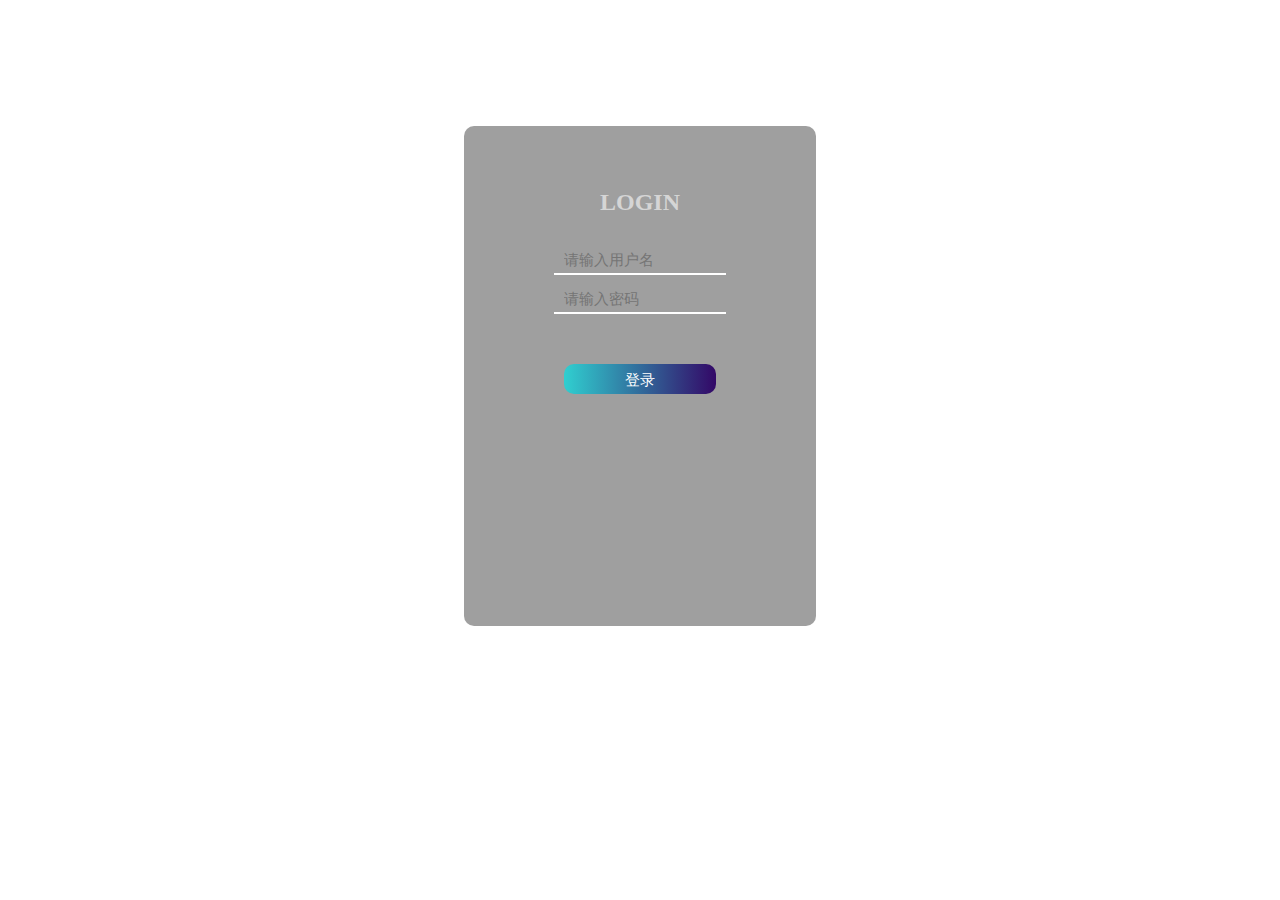
<file: login.html>
<!DOCTYPE html>
<html lang="en">

<head>
  <meta charset="UTF-8">
  <meta name="viewport" content="width=device-width, initial-scale=1.0">
  <title>Document</title>
  <style>
    body {
      background: url('https://cdn.pixabay.com/photo/2018/08/14/13/23/ocean-3605547_1280.jpg') no-repeat;
      background-size: 100% 130%;
    }

    #login_box {
      width: 20%;
      height: 400px;
      background-color: #00000060;
      margin: auto;
      margin-top: 10%;
      text-align: center;
      border-radius: 10px;
      padding: 50px 50px;
    }

    h2 {
      color: #ffffff90;
      margin-top: 5%;
    }

    #input-box {
      margin-top: 5%;
    }

    span {
      color: #fff;
    }

    input {
      border: 0;
      width: 60%;
      font-size: 15px;
      color: #fff;
      background: transparent;
      border-bottom: 2px solid #fff;
      padding: 5px 10px;
      outline: none;
      margin-top: 10px;
    }

    button {
      margin-top: 50px;
      width: 60%;
      height: 30px;
      border-radius: 10px;
      border: 0;
      color: #fff;
      text-align: center;
      line-height: 30px;
      font-size: 15px;
      background-image: linear-gradient(to right, #30cfd0, #330867);
    }

    #sign_up {
      margin-top: 45%;
      margin-left: 60%;
    }

    a {
      color: #b94648;
    }
  </style>
</head>

<body>
  <div id="login_box">
    <h2>LOGIN</h2>
    <div id="input_box">
      <input type="text" placeholder="请输入用户名">
    </div>
    <div class="input_box">
      <input type="password" placeholder="请输入密码">
    </div>
    <a href="tiaozhuan.html"><button>登录</button></a><br>
  </div>
</body>
</html>
</file>
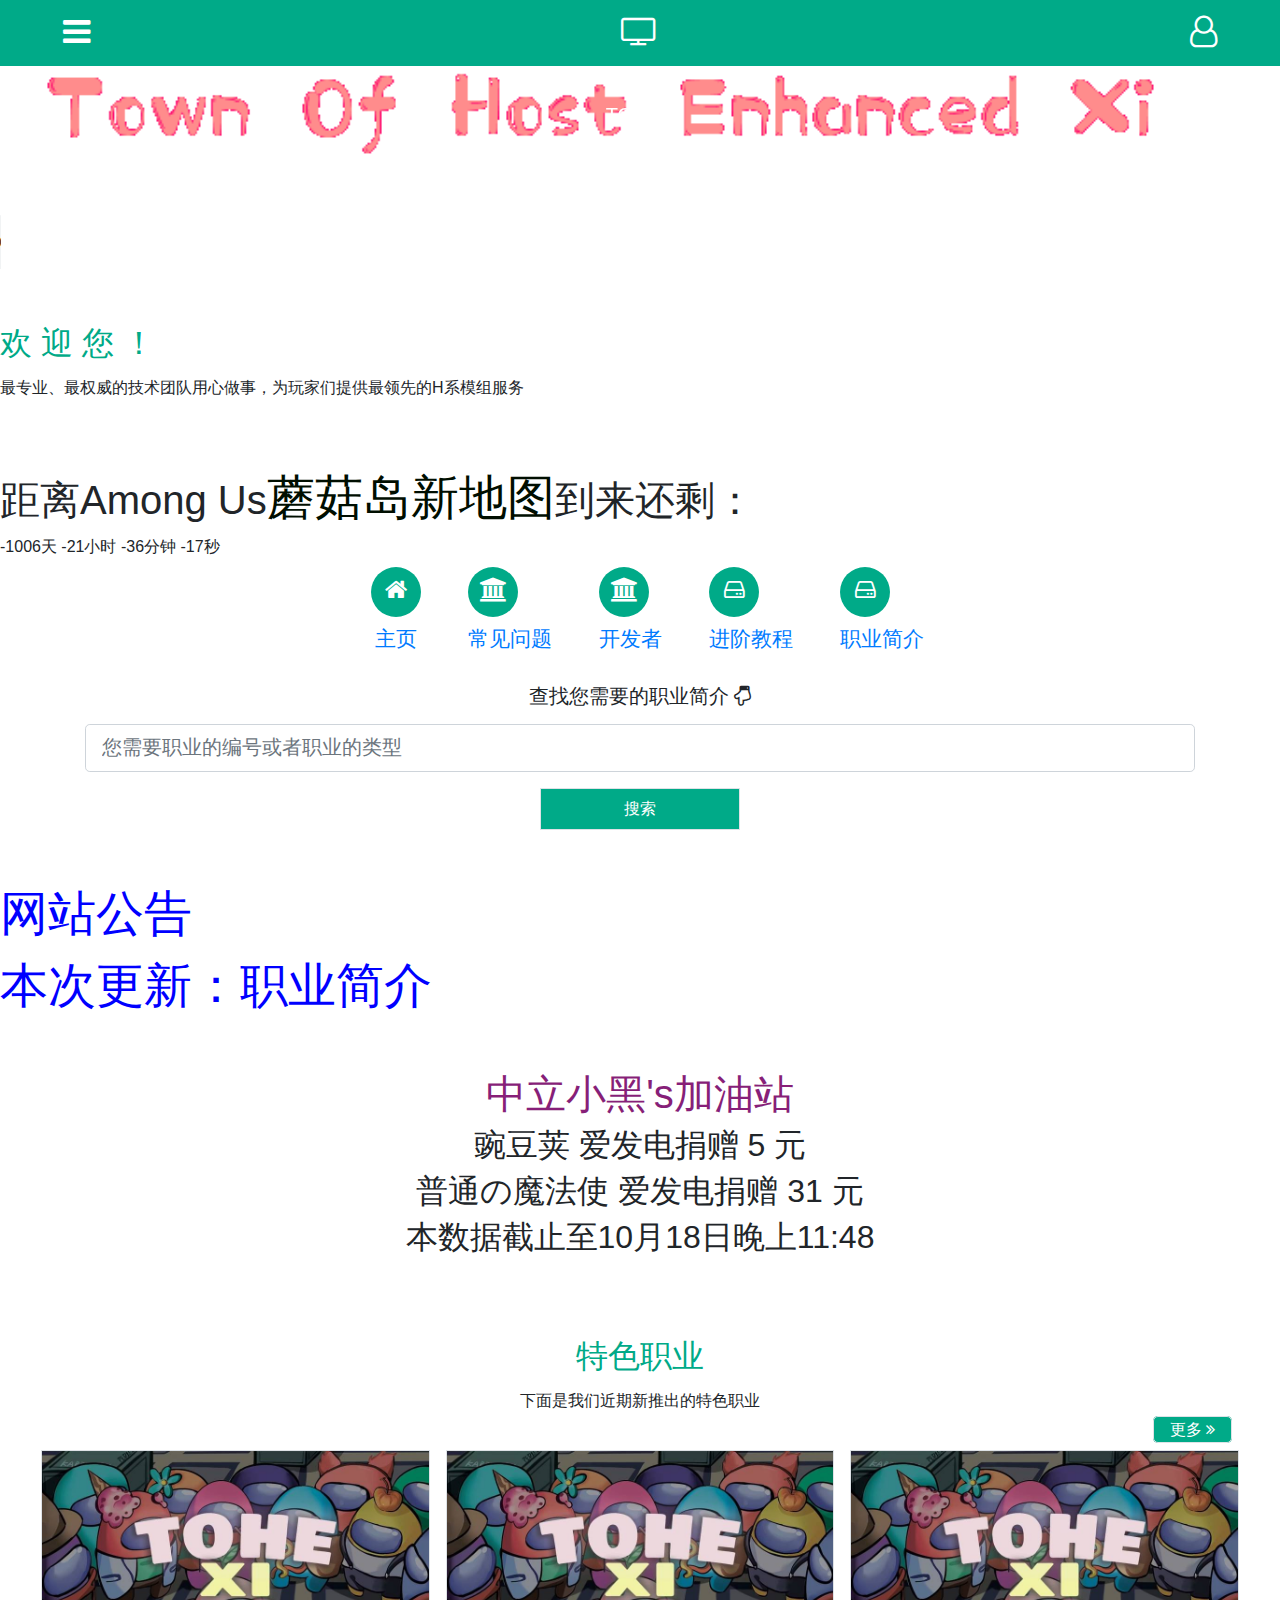
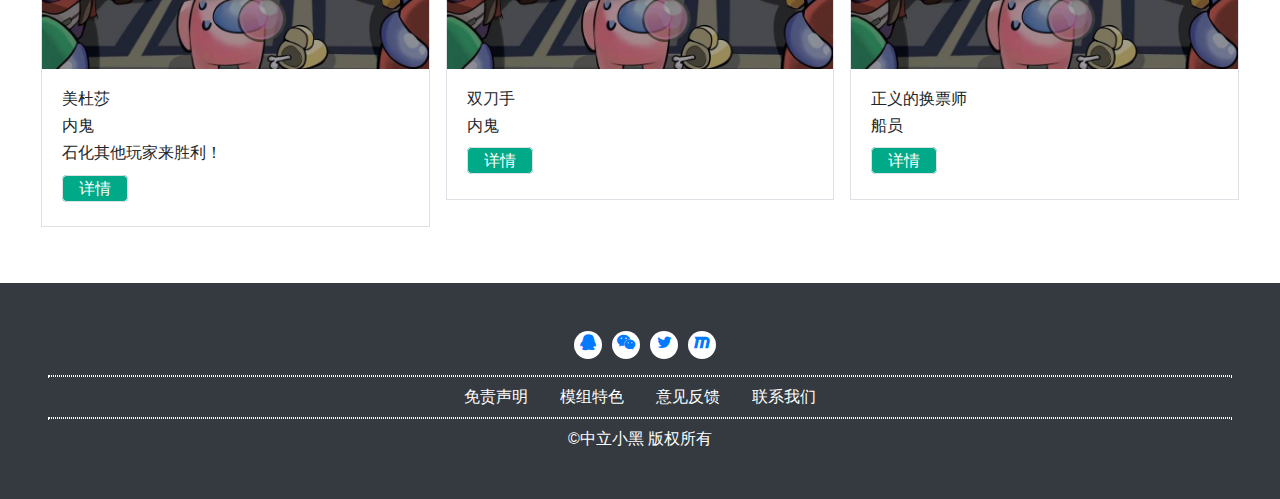
<file: main.html>
<!DOCTYPE html>
<html>
<head>
    <meta charset="UTF-8">
    <meta name="viewport" content="width=device-width,initial-scale=1, shrink-to-fit=no">
    <meta name="msvalidate.01" content="1F0FB873FB39A087EE99CB071FA7BF61" />
    <title>你好，TOHEX！</title>
    <link rel="stylesheet" href="bootstrap-4.2.1-dist/css/bootstrap.css">
    <script src="js/jquery-3.3.1.slim.js"></script>
    <script src="bootstrap-4.2.1-dist/js/bootstrap.bundle.js"></script>
    <script src="bootstrap-4.2.1-dist/js/bootstrap.min.js"></script>
    <!--css文件-->
    <link rel="stylesheet" href="css/style.css">
    <script src="js/index.js"></script>
    <!--字体图标文件-->
    <link rel="stylesheet" href="font-awesome-4.7.0/css/font-awesome.css">
    <link rel="icon" href="/images/only1.ico">
<body>
<!--侧边栏-->
<div class="sidebar min-vh-100 text-white">
    <div class="sidebar-header">
        <div class="text-right">
            <a class="del" href="javascript:void(0);"><i class="fa fa-times text-white"></i></a>
        </div>
    </div>
    <h3 class="mb-0 pb-3  pl-4"><img src="images/logo.jpg" alt="" class="img-fluid mr-2" width="35">TOHEX</h3>
    <ul class="list-group">
        <!--折叠面板-->
        <li class="list-group-item" data-toggle="collapse" href="#collapse">
                 <i class="fa fa-gratipay ml-2">我们的目标</i>
            <div class="collapse border-bottom border-top border-white" id="collapse">
                <ul class="list-group ">
                    <li class="list-group-item"><i class="fa fa-rebel mr-2"></i>新职业</li>
                    <li class="list-group-item"><i class="fa fa-rebel mr-2"></i>修bug</li>
                    <li class="list-group-item"><i class="fa fa-rebel mr-2"></i>做汉化</li>
                </ul>
            </div>
        </li>
        <li class="list-group-item">公益捐赠</li>
        <li class="list-group-item">捐赠联系QQ：1307435784</li>
    </ul>
</div>
<!--登录表-->

	
<div class="vh-100 vw-100 reg">
    <div class="container mt-5">
        <div class="text-right">
            <a class="del1" href="javascript:void(0);"><i class="fa fa-times fa-2x"></i></a>
        </div>
        <h2 class="text-center mb-5">你好，TOHEX</h2>
	    <h3 class="text-center" mb-5">请您直接点击登录按钮进行更新<h3></h3>
        <form>
            <div class="input__block form-group">
                <input type="text" id="name" name="name"required class="input text-center form-control"/>
                <label for="name" class="label">姓名</label>
            </div>
            <div class="input__block form-group">
                <input type="email" id="email" name="email" required class="input text-center form-control"/>
                <label for="email" class="label">邮箱</label>
            </div>
            <div class="form-check">
                <input type="checkbox" class="form-check-input" id="exampleCheck1">
                <label class="form-check-label" for="exampleCheck1">记住我？</label>
            </div>
        </form>
        <button type="button" class="btn btn-primary btn-block my-2"><a href="login.html">注册/登录</a></button>
        <h6 class="text-center"><a href="">管理员入口</a><span class="mx-4">|</span><a href="">我不想注册/登录</a></h6>
    </div>
</div><div class="main">
    <!--头部-->
    <div class="head fixed-top">
        <div class="mx-5 row py-3 ">
            <div class="col-4">
                <a class="show" href="javascript:void(0);"><i class="fa fa-bars fa-2x"></i></a>
            </div>
            <div class="col-4 text-center d-none d-sm-block">
                <a href="javascript:void(0);"><i class="fa fa-television fa-2x"></i></a>
            </div>
            <div class="col-4 text-center d-block d-sm-none">
                <a href="javascript:void(0);"><i class="fa fa-mobile fa-2x"></i></a>
            </div>
            <div class="col-4 text-right">
                <a href="javascript:void(0);" class="show1"><i class="fa fa-user-o fa-2x"></i></a>
            </div>
        </div>
    </div>
    <!--轮播-->
    <div id="carouselControls" class="carousel slide" data-ride="carousel">
        <div class="carousel-inner max-h">
            <div class="carousel-item active">
                <img src="logo1.png" class="d-block w-100" alt="...">
                <div class="carousel-caption d-none d-sm-block">
                    <h5>TOHEX</h5>
                    <p>你的第一个H系模组</p>
                </div>
            </div>
            <div class="carousel-item">
                <img src="images/angel-among-us.jpg" class="d-block w-100" alt="...">
                <div class="carousel-caption d-none d-sm-block">
                    <h5>本网站作者</h5>
                    <p>中立小黑</p>
                </div>
            </div>
            <div class="carousel-item">
                <img src="images/003.jpeg" class="d-block w-100" alt="...">
                <div class="carousel-caption d-none d-sm-block">
                    <h5>祝您游玩愉快！</h5>
                    <p>by 中立小黑</p>
                </div>
            </div>
        </div>
        <a class="carousel-control-prev" href="#carouselControls" data-slide="prev">
            <span class="carousel-control-prev-icon"></span>
            <span class="sr-only">Previous</span>
        </a>
        <a class="carousel-control-next" href="#carouselControls" data-slide="next">
            <span class="carousel-control-next-icon"></span>
            <span class="sr-only">Next</span>
        </a>
    </div>
	<audio src="1.mp3"id="dd"autoplay="autoplay"controls="controls"loop="loop"></audio>

	
    <div class="my-5">
        <div class="text-center"	当前时间：<div id="datetime">
	        <script>
	//setInterval("document.getElementById("datetime").innerHTML = new Date().toLocaleString();",1000);
	            setInterval("getTime()", 1000);
	            function getTime(){
	                // document.getElementById('datetime').innerHTML=new Date().toLocaleString();
	                document.getElementById("datetime").innerHTML = new Date().toLocaleString();
	            }
	        </script>
	</div>
	<div class="my-5">
            <h2 class="color" class="text-center">欢&nbsp;迎&nbsp;您&nbsp;！</h2>
            <h6 class="my-3" class="text-center">最专业、最权威的技术团队用心做事，为玩家们提供最领先的H系模组服务</h6>
        </div>
	    <br>

<h1>距离Among Us<font color=ren size=10>蘑菇岛新地图</font>到来还剩：</h1>
  <div id="countdown"></div>
  <script>
    var targetDate = new Date("2023-10-25T01:00:00");
    function updateCountdown() {
      var now = new Date();
      var timeLeft = targetDate - now;
      var days = Math.floor(timeLeft / (1000 * 60 * 60 * 24));
      var hours = Math.floor((timeLeft % (1000 * 60 * 60 * 24)) / (1000 * 60 * 60));
      var minutes = Math.floor((timeLeft % (1000 * 60 * 60)) / (1000 * 60));
      var seconds = Math.floor((timeLeft % (1000 * 60)) / 1000);
      document.getElementById("countdown").innerHTML = days + "天 " + hours + "小时 " + minutes + "分钟 " + seconds + "秒";
      setTimeout(updateCountdown, 1000);
    }
    updateCountdown();
  </script>

	    
        <ul class="nav justify-content-center nav-head">
            <li class="nav-item">
                <a class="nav-link" href="index.html">
                    <i class="fa fa-home"></i>
                    <h6 class="size">主页</h6>
                </a>
            </li>
            <li class="nav-item">
                <a class="nav-link" href="question.html">
                    <i class="fa fa-university "></i>
                    <h6 class="size">常见问题</h6>
                </a>
	                <li class="nav-item">
                <a class="nav-link" href="work.html">
                    <i class="fa fa-university "></i>
                    <h6 class="size">开发者</h6>
                </a>
            </li>
            <li class="nav-item">
                <a class="nav-link" href="teach.html">
                    <i class="fa fa-hdd-o "></i>
                    <h6 class="size">进阶教程</h6>
                </a>
            </li>
                    </li>
            <li class="nav-item">
                <a class="nav-link" href="Role NEW.html">
                    <i class="fa fa-hdd-o "></i>
                    <h6 class="size">职业简介</h6>
                </a>
            </li>
        </ul>
        <h5 class="text-center my-3">查找您需要的职业简介 <i class="fa fa-hand-o-down color1"></i> </h5>
        <div class="container">
            <form>
                <div class="form-group">
                    <input type="search" class="form-control form-control-lg"  placeholder="您需要职业的编号或者职业的类型">
                </div>
            </form>
            <a href="Role NEW.html" class="btn1 border d-block text-center py-2">搜索</a>
        </div>
    </div>
    <font color=blue size=10>
    网站公告
<br>
   本次更新：职业简介
    </font>
	<br><br><br>
<h1 align="center"><font color="#871F78">中立小黑's加油站</font></h1>
	<h2 align="center">豌豆荚 爱发电捐赠 5 元</h2>
	<h2 align="center">普通の魔法使 爱发电捐赠 31 元</h2>
	<h2 align="center">本数据截止至10月18日晚上11:48</h2>
	<br><br><br>
	
    <!--特色职业-->
    <h2 class="text-center color">特色职业</h2>
    <h6 class="text-center mt-3">下面是我们近期新推出的特色职业</h6>
    <div class="container-fluid px-5 mb-5">
        <div class="text-right"><a href="Role NEW.html" class="btn2 border py-1 px-3">更多<i class="fa fa-angle-double-right ml-1"></i></a></div>
        <div class="row">
            <div class="col-12 col-md-4 p-2">
                <div class="border">
                    <div class="box">
                        <img src="images/004.jpg" class="img-fluid" alt="">
                        <!--遮罩-->
                        <div class="box-content">
                            <h3 class="title">美杜莎</h3>
                            <span class="post">内鬼</span>
                            <ul class="icon">
                                <li><a href="Role NEW.html"><i class="fa fa-search"></i></a></li>
                                <li><a href="Role NEW.html"><i class="fa fa-link"></i></a></li>
                            </ul>
                        </div>
                    </div>
                    <div class="card border-0 pt-0">
                        <div class="card-body">
                            <h6>美杜莎</h6>
                            <h6>内鬼</h6>
                            <h6>石化其他玩家来胜利！</h6>
                            <h6 class="mt-3"><a href="Role NEW.html" class="btn2 border py-1 px-3">详情</a></h6>
                        </div>
                    </div>
                </div>
            </div>
            <div class="col-12 col-md-4 p-2">
                <div class="border">
                    <div class="box">
                        <img src="images/005.jpg" class="img-fluid" alt="">
                        <div class="box-content">
                            <h3 class="title">双刀手</h3>
                            <span class="post">你有两把刀！</span>
                            <ul class="icon">
                                <li><a href="Role NEW.html"><i class="fa fa-search"></i></a></li>
                                <li><a href="Role NEW.html"><i class="fa fa-link"></i></a></li>
                            </ul>
                        </div>
                    </div>
                    <div class="card border-0">
                        <div class="card-body">
                            <h6>双刀手</h6>
                            <h6>内鬼</h6>
                            <h6></h6>
                            <h6 class="mt-3"><a href="Role NEW.html" class="btn2 border py-1 px-3">详情</a></h6>
                        </div>
                    </div>
                </div>
            </div>
            <div class="col-12 col-md-4 p-2">
                <div class="border">
                    <div class="box">
                        <img src="images/006.jpg" class="img-fluid" alt="">
                        <div class="box-content">
                            <h3 class="title">正义的换票师</h3>
                            <span class="post">船员</span>
                            <ul class="icon">
                                <li><a href="Role NEW.html"><i class="fa fa-search"></i></a></li>
                                <li><a href="Role NEW.html"><i class="fa fa-link"></i></a></li>
                            </ul>
                        </div>
                    </div>
                    <div class="card border-0">
                        <div class="card-body">
                            <h6>正义的换票师</h6>
                            <h6>船员</h6>
                            <h6></h6>
                            <h6 class="mt-3"><a href="Role NEW.html" class="btn2 border py-1 px-3">详情</a></h6>
                        </div>
                    </div>
                </div>
            </div>
        </div>
    </div>
    <!--尾部-->
    <div class="bg-dark py-5">
        <ul class="nav justify-content-center list pb-3">
            <li class="nav-item">
                <a class="nav-link p-0" href="http://qm.qq.com/cgi-bin/qm/qr?_wv=1027&k=yyg4hT2uYqPGTNTRkJxC7fsMAwzC3o-n&authKey=mYxQw1f%2BsmQPH%2FUBinlYGEVD0ozjJH3zyPTCpCZudtk58AOgpkyA55g3U9tlBXfm&noverify=0&group_code=213061092">
                    <i class="fa fa-qq"></i>
                </a>
            </li>
            <li class="nav-item">
                <a class="nav-link p-0" href="http://qm.qq.com/cgi-bin/qm/qr?_wv=1027&k=yyg4hT2uYqPGTNTRkJxC7fsMAwzC3o-n&authKey=mYxQw1f%2BsmQPH%2FUBinlYGEVD0ozjJH3zyPTCpCZudtk58AOgpkyA55g3U9tlBXfm&noverify=0&group_code=213061092">
                    <i class="fa fa-weixin"></i>
                </a>
            </li>
            <li class="nav-item">
                <a class="nav-link p-0" href="http://qm.qq.com/cgi-bin/qm/qr?_wv=1027&k=yyg4hT2uYqPGTNTRkJxC7fsMAwzC3o-n&authKey=mYxQw1f%2BsmQPH%2FUBinlYGEVD0ozjJH3zyPTCpCZudtk58AOgpkyA55g3U9tlBXfm&noverify=0&group_code=213061092">
                    <i class="fa fa-twitter"></i>
                </a>
            </li>
            <li class="nav-item">
                <a class="nav-link p-0" href="http://qm.qq.com/cgi-bin/qm/qr?_wv=1027&k=yyg4hT2uYqPGTNTRkJxC7fsMAwzC3o-n&authKey=mYxQw1f%2BsmQPH%2FUBinlYGEVD0ozjJH3zyPTCpCZudtk58AOgpkyA55g3U9tlBXfm&noverify=0&group_code=213061092">
                    <i class="fa fa-maxcdn"></i>
                </a>
            </li>
        </ul>
        <hr class="border-white my-0 mx-5" style="border:1px dotted red"/>
        <ul class="nav justify-content-center pt-0">
            <li class="nav-item">
                <a class="nav-link text-white" href="sm.html">免责声明</a>
            </li>
            <li class="nav-item">
                <a class="nav-link text-white" href="http://qm.qq.com/cgi-bin/qm/qr?_wv=1027&k=yyg4hT2uYqPGTNTRkJxC7fsMAwzC3o-n&authKey=mYxQw1f%2BsmQPH%2FUBinlYGEVD0ozjJH3zyPTCpCZudtk58AOgpkyA55g3U9tlBXfm&noverify=0&group_code=213061092">模组特色</a>
            </li>
            <li class="nav-item">
                <a class="nav-link text-white" href="http://qm.qq.com/cgi-bin/qm/qr?_wv=1027&k=yyg4hT2uYqPGTNTRkJxC7fsMAwzC3o-n&authKey=mYxQw1f%2BsmQPH%2FUBinlYGEVD0ozjJH3zyPTCpCZudtk58AOgpkyA55g3U9tlBXfm&noverify=0&group_code=213061092">意见反馈</a>
            </li>
            <li class="nav-item">
                <a class="nav-link text-white" href="http://qm.qq.com/cgi-bin/qm/qr?_wv=1027&k=yyg4hT2uYqPGTNTRkJxC7fsMAwzC3o-n&authKey=mYxQw1f%2BsmQPH%2FUBinlYGEVD0ozjJH3zyPTCpCZudtk58AOgpkyA55g3U9tlBXfm&noverify=0&group_code=213061092">联系我们</a>
            </li>
        </ul>
        <hr class="border-white my-0 mx-5" style="border:1px dotted red"/>
        <div class="text-center text-white mt-2">©中立小黑 版权所有</div>
    </div>
</div>
</body>
<script src="js/jquery-2.1.0.min.js"></script>
</html>         
</file>
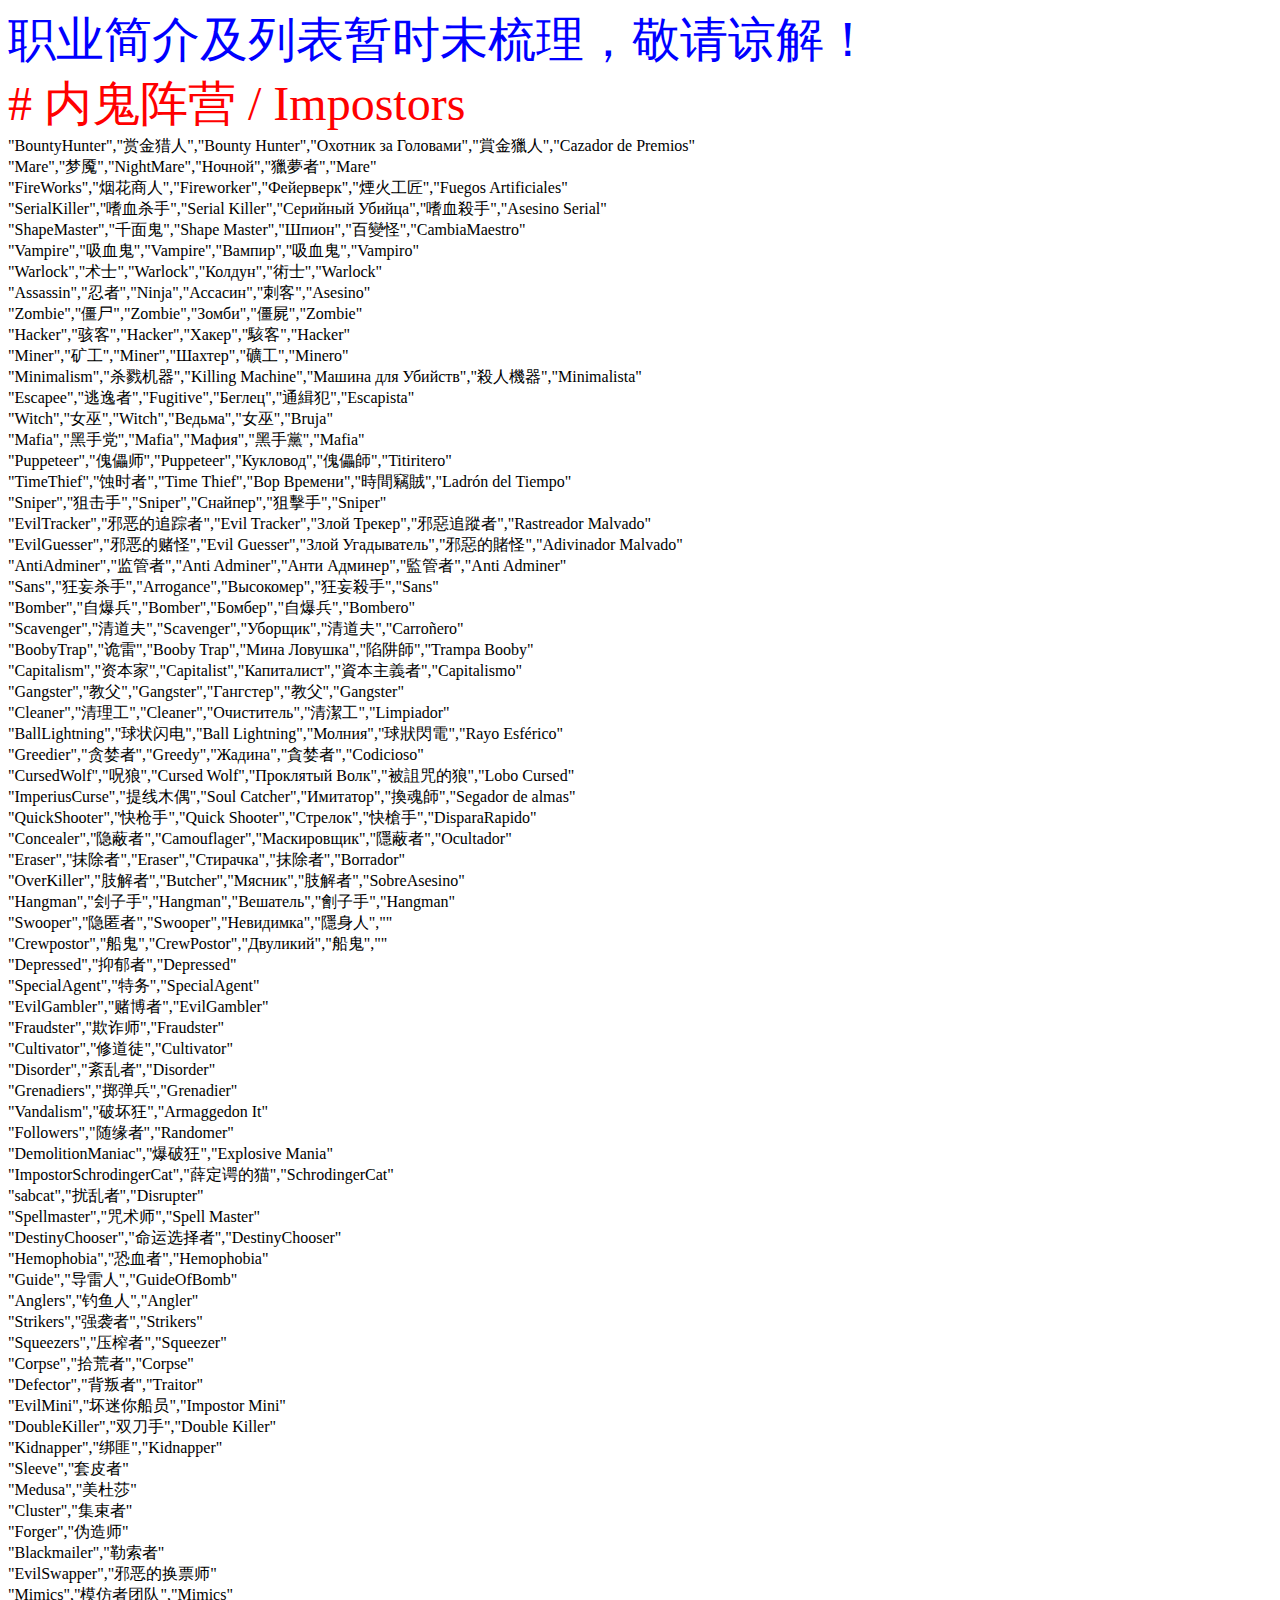
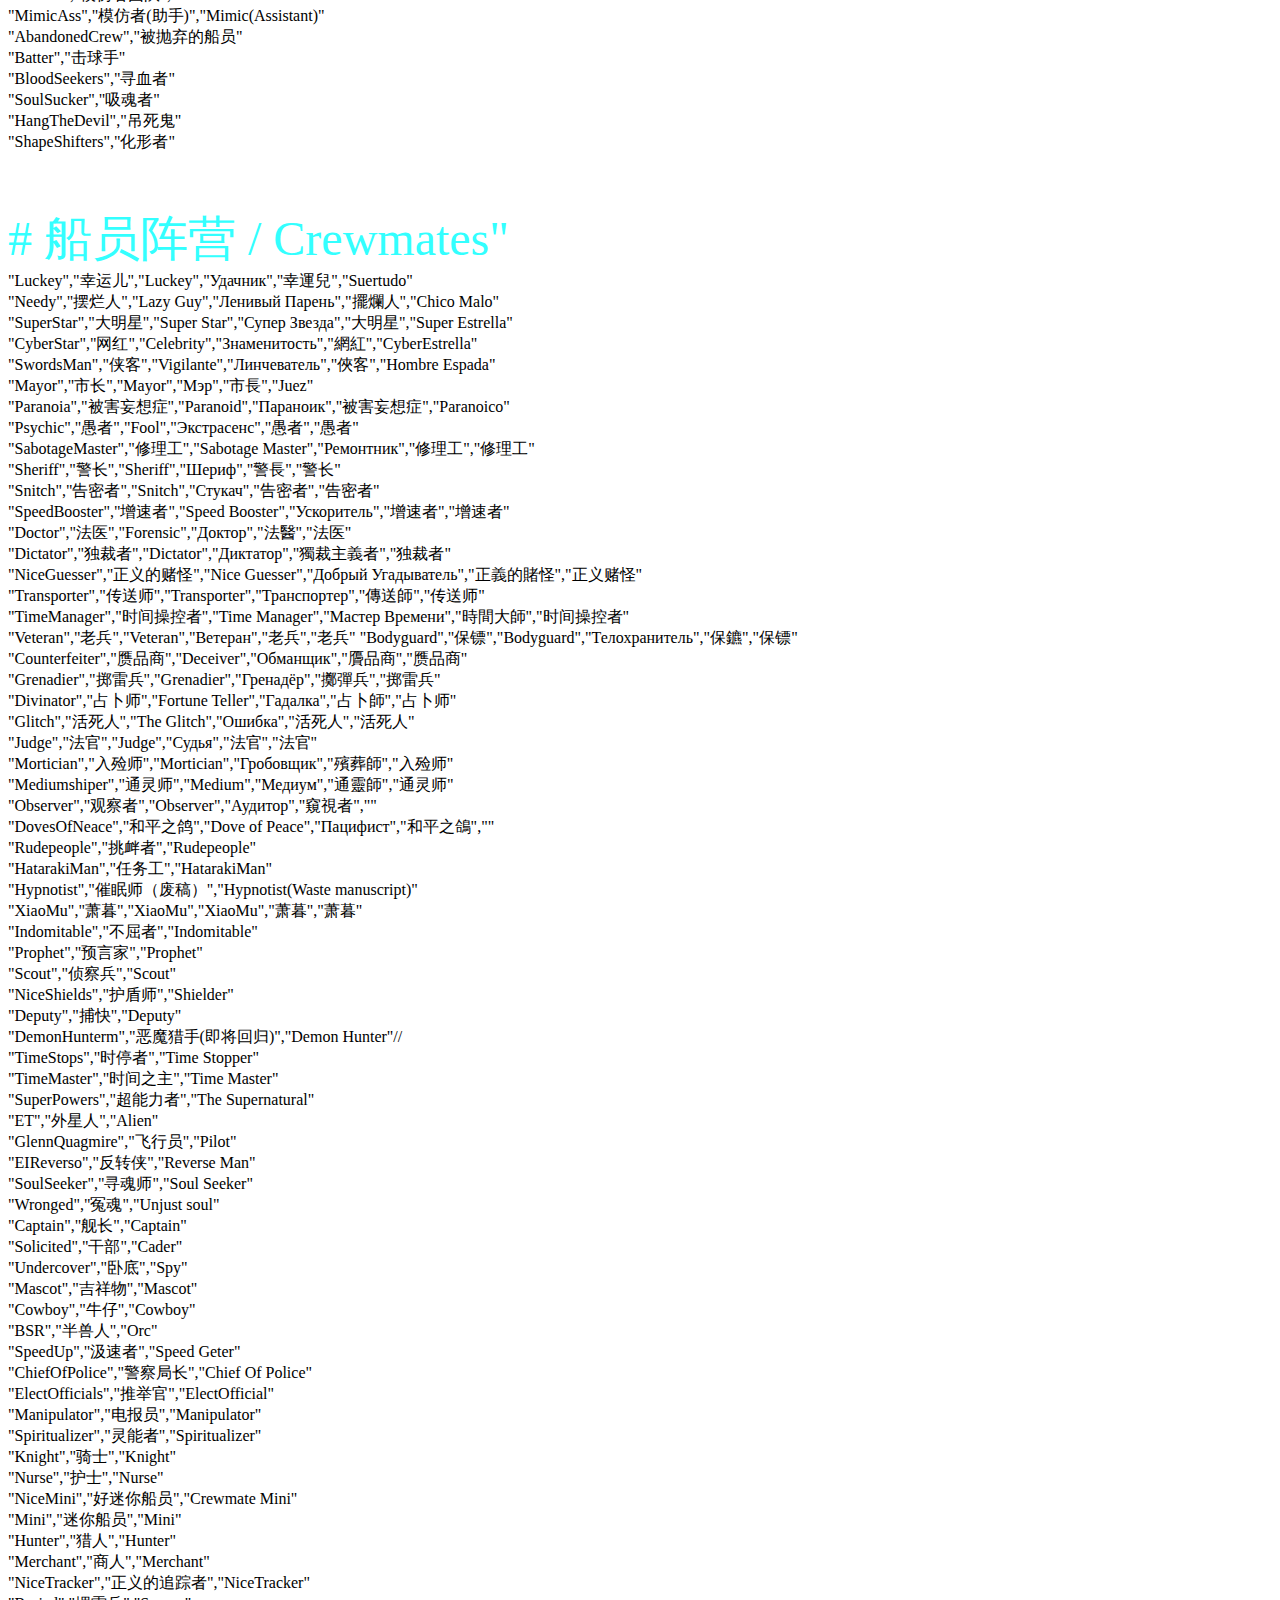
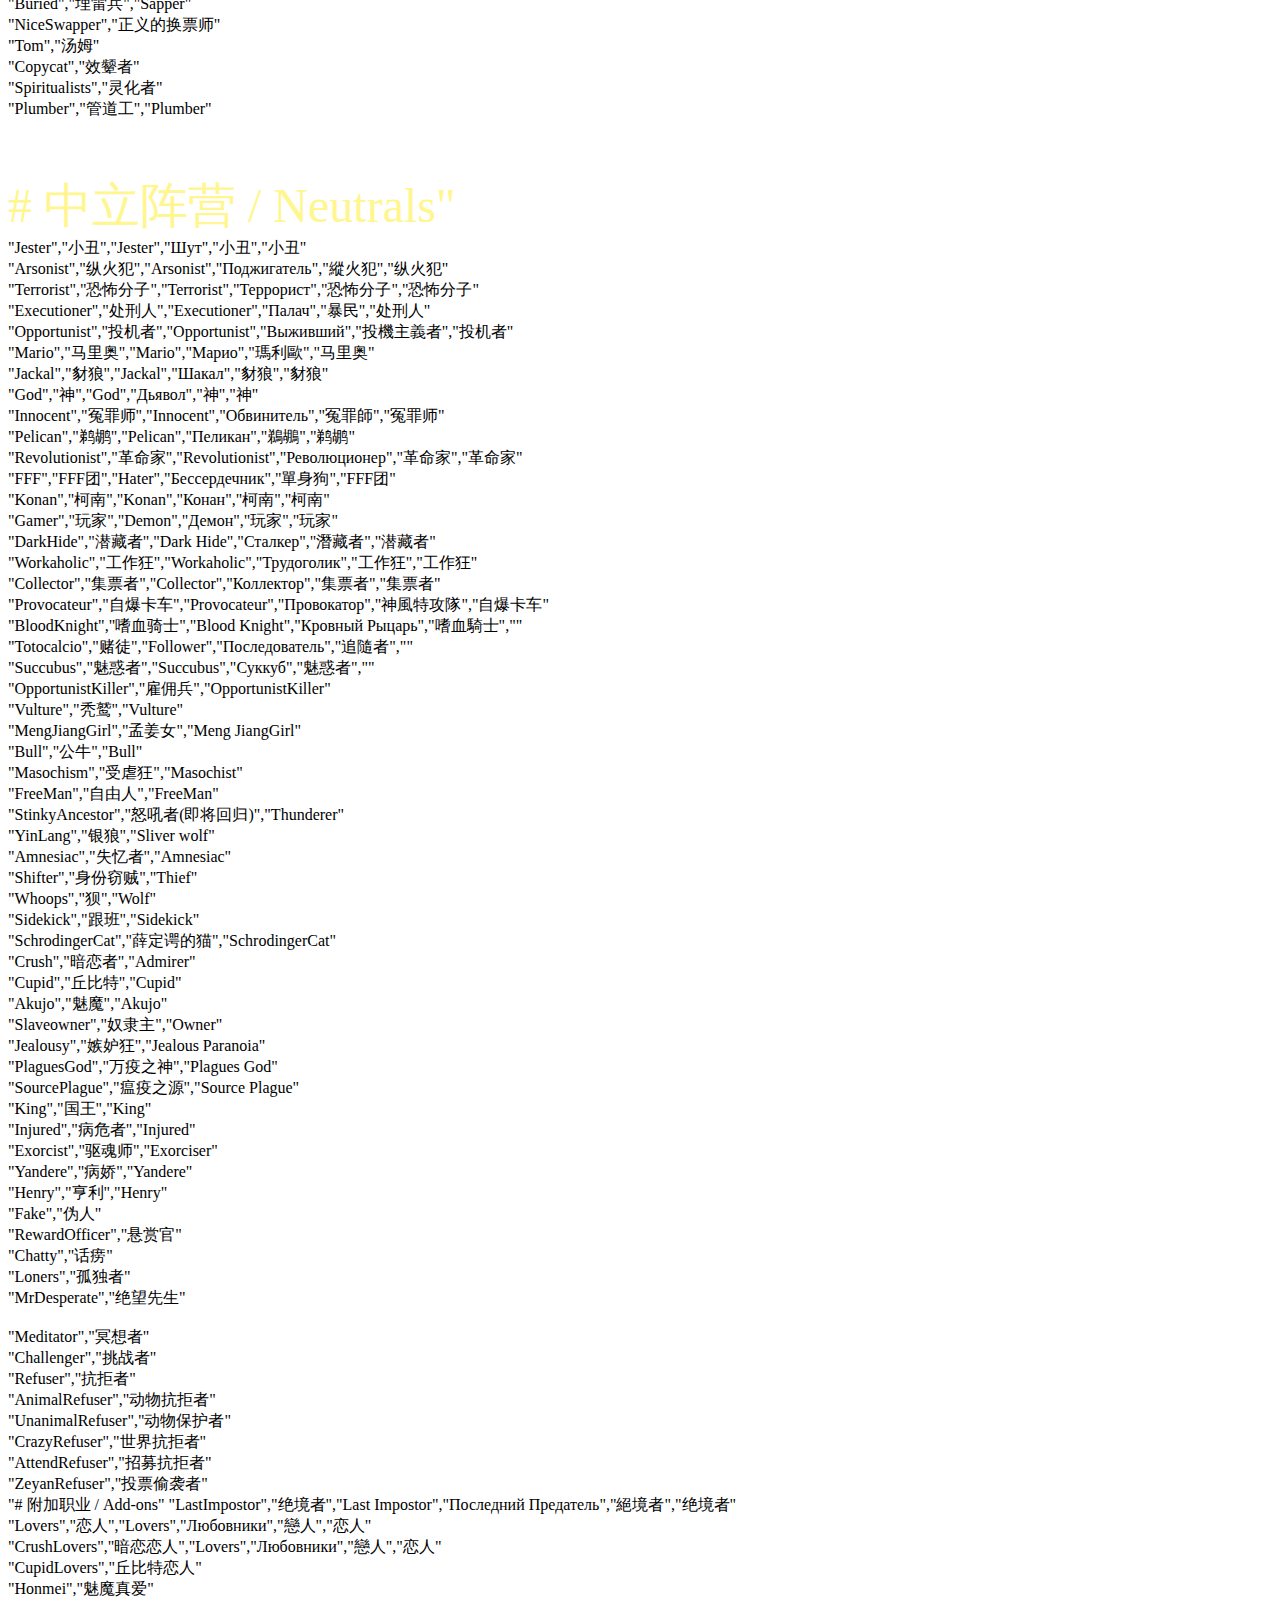
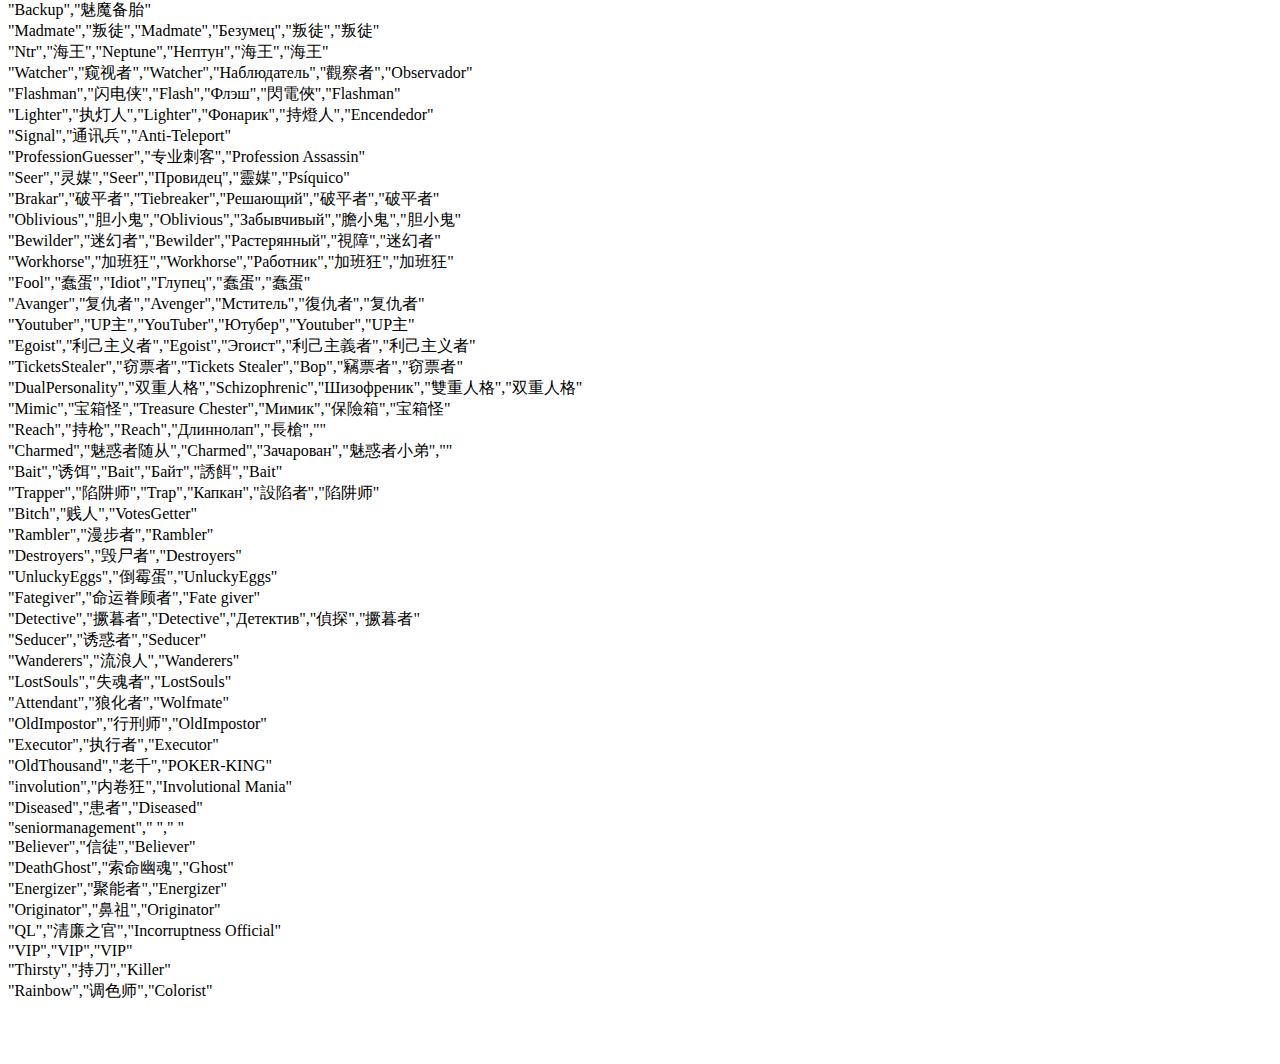
<file: Role NEW.html>
<!DOCTYPE html><!-- JShaman.com html加密 --><script>
document.write(unescape("%3Cfont%20color%3D%22blue%22%20size%3D%227%22%3E%u804C%u4E1A%u7B80%u4ECB%u53CA%u5217%u8868%u6682%u65F6%u672A%u68B3%u7406%uFF0C%u656C%u8BF7%u8C05%u89E3%uFF01%3C/font%3E%0A%3Cbr%20/%3E%0A%3Cfont%20%20color%3D%22red%22size%3D%2210%22%3E%23%20%u5185%u9B3C%u9635%u8425%20/%20Impostors%3C/font%3E%3Cbr%20/%3E%0A%22BountyHunter%22%2C%22%u8D4F%u91D1%u730E%u4EBA%22%2C%22Bounty%20Hunter%22%2C%22%u041E%u0445%u043E%u0442%u043D%u0438%u043A%20%u0437%u0430%20%u0413%u043E%u043B%u043E%u0432%u0430%u043C%u0438%22%2C%22%u8CDE%u91D1%u7375%u4EBA%22%2C%22Cazador%20de%20Premios%22%3Cbr%3E%0A%22Mare%22%2C%22%u68A6%u9B47%22%2C%22NightMare%22%2C%22%u041D%u043E%u0447%u043D%u043E%u0439%22%2C%22%u7375%u5922%u8005%22%2C%22Mare%22%3Cbr%3E%0A%22FireWorks%22%2C%22%u70DF%u82B1%u5546%u4EBA%22%2C%22Fireworker%22%2C%22%u0424%u0435%u0439%u0435%u0440%u0432%u0435%u0440%u043A%22%2C%22%u7159%u706B%u5DE5%u5320%22%2C%22Fuegos%20Artificiales%22%3Cbr%3E%0A%22SerialKiller%22%2C%22%u55DC%u8840%u6740%u624B%22%2C%22Serial%20Killer%22%2C%22%u0421%u0435%u0440%u0438%u0439%u043D%u044B%u0439%20%u0423%u0431%u0438%u0439%u0446%u0430%22%2C%22%u55DC%u8840%u6BBA%u624B%22%2C%22Asesino%20Serial%22%3Cbr%3E%0A%22ShapeMaster%22%2C%22%u5343%u9762%u9B3C%22%2C%22Shape%20Master%22%2C%22%u0428%u043F%u0438%u043E%u043D%22%2C%22%u767E%u8B8A%u602A%22%2C%22CambiaMaestro%22%3Cbr%3E%0A%22Vampire%22%2C%22%u5438%u8840%u9B3C%22%2C%22Vampire%22%2C%22%u0412%u0430%u043C%u043F%u0438%u0440%22%2C%22%u5438%u8840%u9B3C%22%2C%22Vampiro%22%3Cbr%3E%0A%22Warlock%22%2C%22%u672F%u58EB%22%2C%22Warlock%22%2C%22%u041A%u043E%u043B%u0434%u0443%u043D%22%2C%22%u8853%u58EB%22%2C%22Warlock%22%3Cbr%3E%0A%22Assassin%22%2C%22%u5FCD%u8005%22%2C%22Ninja%22%2C%22%u0410%u0441%u0441%u0430%u0441%u0438%u043D%22%2C%22%u523A%u5BA2%22%2C%22Asesino%22%3Cbr%3E%0A%22Zombie%22%2C%22%u50F5%u5C38%22%2C%22Zombie%22%2C%22%u0417%u043E%u043C%u0431%u0438%22%2C%22%u50F5%u5C4D%22%2C%22Zombie%22%3Cbr%3E%0A%22Hacker%22%2C%22%u9A87%u5BA2%22%2C%22Hacker%22%2C%22%u0425%u0430%u043A%u0435%u0440%22%2C%22%u99ED%u5BA2%22%2C%22Hacker%22%3Cbr%3E%0A%22Miner%22%2C%22%u77FF%u5DE5%22%2C%22Miner%22%2C%22%u0428%u0430%u0445%u0442%u0435%u0440%22%2C%22%u7926%u5DE5%22%2C%22Minero%22%3Cbr%3E%0A%22Minimalism%22%2C%22%u6740%u622E%u673A%u5668%22%2C%22Killing%20Machine%22%2C%22%u041C%u0430%u0448%u0438%u043D%u0430%20%u0434%u043B%u044F%20%u0423%u0431%u0438%u0439%u0441%u0442%u0432%22%2C%22%u6BBA%u4EBA%u6A5F%u5668%22%2C%22Minimalista%22%3Cbr%3E%0A%22Escapee%22%2C%22%u9003%u9038%u8005%22%2C%22Fugitive%22%2C%22%u0411%u0435%u0433%u043B%u0435%u0446%22%2C%22%u901A%u7DDD%u72AF%22%2C%22Escapista%22%3Cbr%3E%0A%22Witch%22%2C%22%u5973%u5DEB%22%2C%22Witch%22%2C%22%u0412%u0435%u0434%u044C%u043C%u0430%22%2C%22%u5973%u5DEB%22%2C%22Bruja%22%3Cbr%3E%0A%22Mafia%22%2C%22%u9ED1%u624B%u515A%22%2C%22Mafia%22%2C%22%u041C%u0430%u0444%u0438%u044F%22%2C%22%u9ED1%u624B%u9EE8%22%2C%22Mafia%22%3Cbr%3E%0A%22Puppeteer%22%2C%22%u5080%u5121%u5E08%22%2C%22Puppeteer%22%2C%22%u041A%u0443%u043A%u043B%u043E%u0432%u043E%u0434%22%2C%22%u5080%u5121%u5E2B%22%2C%22Titiritero%22%3Cbr%3E%0A%22TimeThief%22%2C%22%u8680%u65F6%u8005%22%2C%22Time%20Thief%22%2C%22%u0412%u043E%u0440%20%u0412%u0440%u0435%u043C%u0435%u043D%u0438%22%2C%22%u6642%u9593%u7ACA%u8CCA%22%2C%22Ladr%F3n%20del%20Tiempo%22%3Cbr%3E%0A%22Sniper%22%2C%22%u72D9%u51FB%u624B%22%2C%22Sniper%22%2C%22%u0421%u043D%u0430%u0439%u043F%u0435%u0440%22%2C%22%u72D9%u64CA%u624B%22%2C%22Sniper%22%3Cbr%3E%0A%22EvilTracker%22%2C%22%u90AA%u6076%u7684%u8FFD%u8E2A%u8005%22%2C%22Evil%20Tracker%22%2C%22%u0417%u043B%u043E%u0439%20%u0422%u0440%u0435%u043A%u0435%u0440%22%2C%22%u90AA%u60E1%u8FFD%u8E64%u8005%22%2C%22Rastreador%20Malvado%22%3Cbr%3E%0A%22EvilGuesser%22%2C%22%u90AA%u6076%u7684%u8D4C%u602A%22%2C%22Evil%20Guesser%22%2C%22%u0417%u043B%u043E%u0439%20%u0423%u0433%u0430%u0434%u044B%u0432%u0430%u0442%u0435%u043B%u044C%22%2C%22%u90AA%u60E1%u7684%u8CED%u602A%22%2C%22Adivinador%20Malvado%22%3Cbr%3E%0A%22AntiAdminer%22%2C%22%u76D1%u7BA1%u8005%22%2C%22Anti%20Adminer%22%2C%22%u0410%u043D%u0442%u0438%20%u0410%u0434%u043C%u0438%u043D%u0435%u0440%22%2C%22%u76E3%u7BA1%u8005%22%2C%22Anti%20Adminer%22%3Cbr%3E%0A%22Sans%22%2C%22%u72C2%u5984%u6740%u624B%22%2C%22Arrogance%22%2C%22%u0412%u044B%u0441%u043E%u043A%u043E%u043C%u0435%u0440%22%2C%22%u72C2%u5984%u6BBA%u624B%22%2C%22Sans%22%3Cbr%3E%0A%22Bomber%22%2C%22%u81EA%u7206%u5175%22%2C%22Bomber%22%2C%22%u0411%u043E%u043C%u0431%u0435%u0440%22%2C%22%u81EA%u7206%u5175%22%2C%22Bombero%22%3Cbr%3E%0A%22Scavenger%22%2C%22%u6E05%u9053%u592B%22%2C%22Scavenger%22%2C%22%u0423%u0431%u043E%u0440%u0449%u0438%u043A%22%2C%22%u6E05%u9053%u592B%22%2C%22Carro%F1ero%22%3Cbr%3E%0A%22BoobyTrap%22%2C%22%u8BE1%u96F7%22%2C%22Booby%20Trap%22%2C%22%u041C%u0438%u043D%u0430%20%u041B%u043E%u0432%u0443%u0448%u043A%u0430%22%2C%22%u9677%u9631%u5E2B%22%2C%22Trampa%20Booby%22%3Cbr%3E%0A%22Capitalism%22%2C%22%u8D44%u672C%u5BB6%22%2C%22Capitalist%22%2C%22%u041A%u0430%u043F%u0438%u0442%u0430%u043B%u0438%u0441%u0442%22%2C%22%u8CC7%u672C%u4E3B%u7FA9%u8005%22%2C%22Capitalismo%22%3Cbr%3E%0A%22Gangster%22%2C%22%u6559%u7236%22%2C%22Gangster%22%2C%22%u0413%u0430%u043D%u0433%u0441%u0442%u0435%u0440%22%2C%22%u6559%u7236%22%2C%22Gangster%22%3Cbr%3E%0A%22Cleaner%22%2C%22%u6E05%u7406%u5DE5%22%2C%22Cleaner%22%2C%22%u041E%u0447%u0438%u0441%u0442%u0438%u0442%u0435%u043B%u044C%22%2C%22%u6E05%u6F54%u5DE5%22%2C%22Limpiador%22%3Cbr%3E%0A%22BallLightning%22%2C%22%u7403%u72B6%u95EA%u7535%22%2C%22Ball%20Lightning%22%2C%22%u041C%u043E%u043B%u043D%u0438%u044F%22%2C%22%u7403%u72C0%u9583%u96FB%22%2C%22Rayo%20Esf%E9rico%22%3Cbr%3E%0A%22Greedier%22%2C%22%u8D2A%u5A6A%u8005%22%2C%22Greedy%22%2C%22%u0416%u0430%u0434%u0438%u043D%u0430%22%2C%22%u8CAA%u5A6A%u8005%22%2C%22Codicioso%22%3Cbr%3E%0A%22CursedWolf%22%2C%22%u546A%u72FC%22%2C%22Cursed%20Wolf%22%2C%22%u041F%u0440%u043E%u043A%u043B%u044F%u0442%u044B%u0439%20%u0412%u043E%u043B%u043A%22%2C%22%u88AB%u8A5B%u5492%u7684%u72FC%22%2C%22Lobo%20Cursed%22%3Cbr%3E%0A%22ImperiusCurse%22%2C%22%u63D0%u7EBF%u6728%u5076%22%2C%22Soul%20Catcher%22%2C%22%u0418%u043C%u0438%u0442%u0430%u0442%u043E%u0440%22%2C%22%u63DB%u9B42%u5E2B%22%2C%22Segador%20de%20almas%22%3Cbr%3E%0A%22QuickShooter%22%2C%22%u5FEB%u67AA%u624B%22%2C%22Quick%20Shooter%22%2C%22%u0421%u0442%u0440%u0435%u043B%u043E%u043A%22%2C%22%u5FEB%u69CD%u624B%22%2C%22DisparaRapido%22%3Cbr%3E%0A%22Concealer%22%2C%22%u9690%u853D%u8005%22%2C%22Camouflager%22%2C%22%u041C%u0430%u0441%u043A%u0438%u0440%u043E%u0432%u0449%u0438%u043A%22%2C%22%u96B1%u853D%u8005%22%2C%22Ocultador%22%3Cbr%3E%0A%22Eraser%22%2C%22%u62B9%u9664%u8005%22%2C%22Eraser%22%2C%22%u0421%u0442%u0438%u0440%u0430%u0447%u043A%u0430%22%2C%22%u62B9%u9664%u8005%22%2C%22Borrador%22%3Cbr%3E%0A%22OverKiller%22%2C%22%u80A2%u89E3%u8005%22%2C%22Butcher%22%2C%22%u041C%u044F%u0441%u043D%u0438%u043A%22%2C%22%u80A2%u89E3%u8005%22%2C%22SobreAsesino%22%3Cbr%3E%0A%22Hangman%22%2C%22%u523D%u5B50%u624B%22%2C%22Hangman%22%2C%22%u0412%u0435%u0448%u0430%u0442%u0435%u043B%u044C%22%2C%22%u528A%u5B50%u624B%22%2C%22Hangman%22%3Cbr%3E%0A%22Swooper%22%2C%22%u9690%u533F%u8005%22%2C%22Swooper%22%2C%22%u041D%u0435%u0432%u0438%u0434%u0438%u043C%u043A%u0430%22%2C%22%u96B1%u8EAB%u4EBA%22%2C%22%22%3Cbr%3E%0A%22Crewpostor%22%2C%22%u8239%u9B3C%22%2C%22CrewPostor%22%2C%22%u0414%u0432%u0443%u043B%u0438%u043A%u0438%u0439%22%2C%22%u8239%u9B3C%22%2C%22%22%3Cbr%3E%0A%22Depressed%22%2C%22%u6291%u90C1%u8005%22%2C%22Depressed%22%3Cbr%3E%0A%22SpecialAgent%22%2C%22%u7279%u52A1%22%2C%22SpecialAgent%22%3Cbr%3E%0A%22EvilGambler%22%2C%22%u8D4C%u535A%u8005%22%2C%22EvilGambler%22%3Cbr%3E%0A%22Fraudster%22%2C%22%u6B3A%u8BC8%u5E08%22%2C%22Fraudster%22%3Cbr%3E%0A%22Cultivator%22%2C%22%u4FEE%u9053%u5F92%22%2C%22Cultivator%22%3Cbr%3E%0A%22Disorder%22%2C%22%u7D0A%u4E71%u8005%22%2C%22Disorder%22%3Cbr%3E%0A%22Grenadiers%22%2C%22%u63B7%u5F39%u5175%22%2C%22Grenadier%22%3Cbr%3E%0A%22Vandalism%22%2C%22%u7834%u574F%u72C2%22%2C%22Armaggedon%20It%22%3Cbr%3E%0A%22Followers%22%2C%22%u968F%u7F18%u8005%22%2C%22Randomer%22%3Cbr%3E%0A%22DemolitionManiac%22%2C%22%u7206%u7834%u72C2%22%2C%22Explosive%20Mania%22%3Cbr%3E%0A%22ImpostorSchrodingerCat%22%2C%22%u859B%u5B9A%u8C14%u7684%u732B%22%2C%22SchrodingerCat%22%3Cbr%3E%0A%22sabcat%22%2C%22%u6270%u4E71%u8005%22%2C%22Disrupter%22%3Cbr%3E%0A%22Spellmaster%22%2C%22%u5492%u672F%u5E08%22%2C%22Spell%20Master%22%3Cbr%3E%0A%22DestinyChooser%22%2C%22%u547D%u8FD0%u9009%u62E9%u8005%22%2C%22DestinyChooser%22%3Cbr%3E%0A%22Hemophobia%22%2C%22%u6050%u8840%u8005%22%2C%22Hemophobia%22%3Cbr%3E%0A%22Guide%22%2C%22%u5BFC%u96F7%u4EBA%22%2C%22GuideOfBomb%22%3Cbr%3E%0A%22Anglers%22%2C%22%u9493%u9C7C%u4EBA%22%2C%22Angler%22%3Cbr%3E%0A%22Strikers%22%2C%22%u5F3A%u88AD%u8005%22%2C%22Strikers%22%3Cbr%3E%0A%22Squeezers%22%2C%22%u538B%u69A8%u8005%22%2C%22Squeezer%22%3Cbr%3E%0A%22Corpse%22%2C%22%u62FE%u8352%u8005%22%2C%22Corpse%22%3Cbr%3E%0A%22Defector%22%2C%22%u80CC%u53DB%u8005%22%2C%22Traitor%22%3Cbr%3E%0A%22EvilMini%22%2C%22%u574F%u8FF7%u4F60%u8239%u5458%22%2C%22Impostor%20Mini%22%3Cbr%3E%0A%22DoubleKiller%22%2C%22%u53CC%u5200%u624B%22%2C%22Double%20Killer%22%3Cbr%3E%0A%22Kidnapper%22%2C%22%u7ED1%u532A%22%2C%22Kidnapper%22%3Cbr%3E%0A%22Sleeve%22%2C%22%u5957%u76AE%u8005%22%3Cbr%3E%0A%22Medusa%22%2C%22%u7F8E%u675C%u838E%22%3Cbr%3E%0A%22Cluster%22%2C%22%u96C6%u675F%u8005%22%3Cbr%3E%0A%22Forger%22%2C%22%u4F2A%u9020%u5E08%22%3Cbr%3E%0A%22Blackmailer%22%2C%22%u52D2%u7D22%u8005%22%3Cbr%3E%0A%22EvilSwapper%22%2C%22%u90AA%u6076%u7684%u6362%u7968%u5E08%22%3Cbr%3E%0A%22Mimics%22%2C%22%u6A21%u4EFF%u8005%u56E2%u961F%22%2C%22Mimics%22%3Cbr%3E%0A%22MimicAss%22%2C%22%u6A21%u4EFF%u8005%28%u52A9%u624B%29%22%2C%22Mimic%28Assistant%29%22%3Cbr%3E%0A%22AbandonedCrew%22%2C%22%u88AB%u629B%u5F03%u7684%u8239%u5458%22%3Cbr%3E%0A%22Batter%22%2C%22%u51FB%u7403%u624B%22%3Cbr%3E%0A%22BloodSeekers%22%2C%22%u5BFB%u8840%u8005%22%3Cbr%3E%0A%22SoulSucker%22%2C%22%u5438%u9B42%u8005%22%3Cbr%3E%0A%22HangTheDevil%22%2C%22%u540A%u6B7B%u9B3C%22%3Cbr%3E%0A%22ShapeShifters%22%2C%22%u5316%u5F62%u8005%22%3Cbr%3E%0A%3Cbr%3E%3Cbr%3E%3Cbr%3E%0A%3Cfont%20color%3D%2233ffff%22%20size%3D%2210%22%3E%23%20%u8239%u5458%u9635%u8425%20/%20Crewmates%22%3C/font%3E%3Cbr%3E%0A%22Luckey%22%2C%22%u5E78%u8FD0%u513F%22%2C%22Luckey%22%2C%22%u0423%u0434%u0430%u0447%u043D%u0438%u043A%22%2C%22%u5E78%u904B%u5152%22%2C%22Suertudo%22%3Cbr%3E%0A%22Needy%22%2C%22%u6446%u70C2%u4EBA%22%2C%22Lazy%20Guy%22%2C%22%u041B%u0435%u043D%u0438%u0432%u044B%u0439%20%u041F%u0430%u0440%u0435%u043D%u044C%22%2C%22%u64FA%u721B%u4EBA%22%2C%22Chico%20Malo%22%3Cbr%3E%0A%22SuperStar%22%2C%22%u5927%u660E%u661F%22%2C%22Super%20Star%22%2C%22%u0421%u0443%u043F%u0435%u0440%20%u0417%u0432%u0435%u0437%u0434%u0430%22%2C%22%u5927%u660E%u661F%22%2C%22Super%20Estrella%22%3Cbr%3E%0A%22CyberStar%22%2C%22%u7F51%u7EA2%22%2C%22Celebrity%22%2C%22%u0417%u043D%u0430%u043C%u0435%u043D%u0438%u0442%u043E%u0441%u0442%u044C%22%2C%22%u7DB2%u7D05%22%2C%22CyberEstrella%22%3Cbr%3E%0A%22SwordsMan%22%2C%22%u4FA0%u5BA2%22%2C%22Vigilante%22%2C%22%u041B%u0438%u043D%u0447%u0435%u0432%u0430%u0442%u0435%u043B%u044C%22%2C%22%u4FE0%u5BA2%22%2C%22Hombre%20Espada%22%3Cbr%3E%0A%22Mayor%22%2C%22%u5E02%u957F%22%2C%22Mayor%22%2C%22%u041C%u044D%u0440%22%2C%22%u5E02%u9577%22%2C%22Juez%22%3Cbr%3E%0A%22Paranoia%22%2C%22%u88AB%u5BB3%u5984%u60F3%u75C7%22%2C%22Paranoid%22%2C%22%u041F%u0430%u0440%u0430%u043D%u043E%u0438%u043A%22%2C%22%u88AB%u5BB3%u5984%u60F3%u75C7%22%2C%22Paranoico%22%3Cbr%3E%0A%22Psychic%22%2C%22%u611A%u8005%22%2C%22Fool%22%2C%22%u042D%u043A%u0441%u0442%u0440%u0430%u0441%u0435%u043D%u0441%22%2C%22%u611A%u8005%22%2C%22%u611A%u8005%22%3Cbr%3E%0A%22SabotageMaster%22%2C%22%u4FEE%u7406%u5DE5%22%2C%22Sabotage%20Master%22%2C%22%u0420%u0435%u043C%u043E%u043D%u0442%u043D%u0438%u043A%22%2C%22%u4FEE%u7406%u5DE5%22%2C%22%u4FEE%u7406%u5DE5%22%3Cbr%3E%0A%22Sheriff%22%2C%22%u8B66%u957F%22%2C%22Sheriff%22%2C%22%u0428%u0435%u0440%u0438%u0444%22%2C%22%u8B66%u9577%22%2C%22%u8B66%u957F%22%3Cbr%3E%0A%22Snitch%22%2C%22%u544A%u5BC6%u8005%22%2C%22Snitch%22%2C%22%u0421%u0442%u0443%u043A%u0430%u0447%22%2C%22%u544A%u5BC6%u8005%22%2C%22%u544A%u5BC6%u8005%22%3Cbr%3E%0A%22SpeedBooster%22%2C%22%u589E%u901F%u8005%22%2C%22Speed%20Booster%22%2C%22%u0423%u0441%u043A%u043E%u0440%u0438%u0442%u0435%u043B%u044C%22%2C%22%u589E%u901F%u8005%22%2C%22%u589E%u901F%u8005%22%0A%3Cbr%3E%22Doctor%22%2C%22%u6CD5%u533B%22%2C%22Forensic%22%2C%22%u0414%u043E%u043A%u0442%u043E%u0440%22%2C%22%u6CD5%u91AB%22%2C%22%u6CD5%u533B%22%0A%3Cbr%3E%22Dictator%22%2C%22%u72EC%u88C1%u8005%22%2C%22Dictator%22%2C%22%u0414%u0438%u043A%u0442%u0430%u0442%u043E%u0440%22%2C%22%u7368%u88C1%u4E3B%u7FA9%u8005%22%2C%22%u72EC%u88C1%u8005%22%0A%3Cbr%3E%22NiceGuesser%22%2C%22%u6B63%u4E49%u7684%u8D4C%u602A%22%2C%22Nice%20Guesser%22%2C%22%u0414%u043E%u0431%u0440%u044B%u0439%20%u0423%u0433%u0430%u0434%u044B%u0432%u0430%u0442%u0435%u043B%u044C%22%2C%22%u6B63%u7FA9%u7684%u8CED%u602A%22%2C%22%u6B63%u4E49%u8D4C%u602A%22%0A%3Cbr%3E%22Transporter%22%2C%22%u4F20%u9001%u5E08%22%2C%22Transporter%22%2C%22%u0422%u0440%u0430%u043D%u0441%u043F%u043E%u0440%u0442%u0435%u0440%22%2C%22%u50B3%u9001%u5E2B%22%2C%22%u4F20%u9001%u5E08%22%0A%3Cbr%3E%22TimeManager%22%2C%22%u65F6%u95F4%u64CD%u63A7%u8005%22%2C%22Time%20Manager%22%2C%22%u041C%u0430%u0441%u0442%u0435%u0440%20%u0412%u0440%u0435%u043C%u0435%u043D%u0438%22%2C%22%u6642%u9593%u5927%u5E2B%22%2C%22%u65F6%u95F4%u64CD%u63A7%u8005%22%0A%3Cbr%3E%22Veteran%22%2C%22%u8001%u5175%22%2C%22Veteran%22%2C%22%u0412%u0435%u0442%u0435%u0440%u0430%u043D%22%2C%22%u8001%u5175%22%2C%22%u8001%u5175%22%0A%22Bodyguard%22%2C%22%u4FDD%u9556%22%2C%22Bodyguard%22%2C%22%u0422%u0435%u043B%u043E%u0445%u0440%u0430%u043D%u0438%u0442%u0435%u043B%u044C%22%2C%22%u4FDD%u9463%22%2C%22%u4FDD%u9556%22%3Cbr%3E%0A%22Counterfeiter%22%2C%22%u8D5D%u54C1%u5546%22%2C%22Deceiver%22%2C%22%u041E%u0431%u043C%u0430%u043D%u0449%u0438%u043A%22%2C%22%u8D17%u54C1%u5546%22%2C%22%u8D5D%u54C1%u5546%22%3Cbr%3E%0A%22Grenadier%22%2C%22%u63B7%u96F7%u5175%22%2C%22Grenadier%22%2C%22%u0413%u0440%u0435%u043D%u0430%u0434%u0451%u0440%22%2C%22%u64F2%u5F48%u5175%22%2C%22%u63B7%u96F7%u5175%22%3Cbr%3E%0A%22Divinator%22%2C%22%u5360%u535C%u5E08%22%2C%22Fortune%20Teller%22%2C%22%u0413%u0430%u0434%u0430%u043B%u043A%u0430%22%2C%22%u5360%u535C%u5E2B%22%2C%22%u5360%u535C%u5E08%22%3Cbr%3E%0A%22Glitch%22%2C%22%u6D3B%u6B7B%u4EBA%22%2C%22The%20Glitch%22%2C%22%u041E%u0448%u0438%u0431%u043A%u0430%22%2C%22%u6D3B%u6B7B%u4EBA%22%2C%22%u6D3B%u6B7B%u4EBA%22%3Cbr%3E%0A%22Judge%22%2C%22%u6CD5%u5B98%22%2C%22Judge%22%2C%22%u0421%u0443%u0434%u044C%u044F%22%2C%22%u6CD5%u5B98%22%2C%22%u6CD5%u5B98%22%3Cbr%3E%0A%22Mortician%22%2C%22%u5165%u6B93%u5E08%22%2C%22Mortician%22%2C%22%u0413%u0440%u043E%u0431%u043E%u0432%u0449%u0438%u043A%22%2C%22%u6BAF%u846C%u5E2B%22%2C%22%u5165%u6B93%u5E08%22%3Cbr%3E%0A%22Mediumshiper%22%2C%22%u901A%u7075%u5E08%22%2C%22Medium%22%2C%22%u041C%u0435%u0434%u0438%u0443%u043C%22%2C%22%u901A%u9748%u5E2B%22%2C%22%u901A%u7075%u5E08%22%3Cbr%3E%0A%22Observer%22%2C%22%u89C2%u5BDF%u8005%22%2C%22Observer%22%2C%22%u0410%u0443%u0434%u0438%u0442%u043E%u0440%22%2C%22%u7ABA%u8996%u8005%22%2C%22%22%3Cbr%3E%0A%22DovesOfNeace%22%2C%22%u548C%u5E73%u4E4B%u9E3D%22%2C%22Dove%20of%20Peace%22%2C%22%u041F%u0430%u0446%u0438%u0444%u0438%u0441%u0442%22%2C%22%u548C%u5E73%u4E4B%u9D3F%22%2C%22%22%3Cbr%3E%0A%22Rudepeople%22%2C%22%u6311%u8845%u8005%22%2C%22Rudepeople%22%3Cbr%3E%0A%22HatarakiMan%22%2C%22%u4EFB%u52A1%u5DE5%22%2C%22HatarakiMan%22%3Cbr%3E%0A%22Hypnotist%22%2C%22%u50AC%u7720%u5E08%uFF08%u5E9F%u7A3F%uFF09%22%2C%22Hypnotist%28Waste%20manuscript%29%22%3Cbr%3E%0A%22XiaoMu%22%2C%22%u8427%u66AE%22%2C%22XiaoMu%22%2C%22XiaoMu%22%2C%22%u8427%u66AE%22%2C%22%u8427%u66AE%22%3Cbr%3E%0A%22Indomitable%22%2C%22%u4E0D%u5C48%u8005%22%2C%22Indomitable%22%3Cbr%3E%0A%22Prophet%22%2C%22%u9884%u8A00%u5BB6%22%2C%22Prophet%22%3Cbr%3E%0A%22Scout%22%2C%22%u4FA6%u5BDF%u5175%22%2C%22Scout%22%3Cbr%3E%0A%22NiceShields%22%2C%22%u62A4%u76FE%u5E08%22%2C%22Shielder%22%3Cbr%3E%0A%22Deputy%22%2C%22%u6355%u5FEB%22%2C%22Deputy%22%3Cbr%3E%0A%22DemonHunterm%22%2C%22%u6076%u9B54%u730E%u624B%28%u5373%u5C06%u56DE%u5F52%29%22%2C%22Demon%20Hunter%22//%3Cbr%3E%0A%22TimeStops%22%2C%22%u65F6%u505C%u8005%22%2C%22Time%20Stopper%22%3Cbr%3E%0A%22TimeMaster%22%2C%22%u65F6%u95F4%u4E4B%u4E3B%22%2C%22Time%20Master%22%3Cbr%3E%0A%22SuperPowers%22%2C%22%u8D85%u80FD%u529B%u8005%22%2C%22The%20Supernatural%22%3Cbr%3E%0A%22ET%22%2C%22%u5916%u661F%u4EBA%22%2C%22Alien%22%3Cbr%3E%0A%22GlennQuagmire%22%2C%22%u98DE%u884C%u5458%22%2C%22Pilot%22%3Cbr%3E%0A%22EIReverso%22%2C%22%u53CD%u8F6C%u4FA0%22%2C%22Reverse%20Man%22%3Cbr%3E%0A%22SoulSeeker%22%2C%22%u5BFB%u9B42%u5E08%22%2C%22Soul%20Seeker%22%3Cbr%3E%0A%22Wronged%22%2C%22%u51A4%u9B42%22%2C%22Unjust%20soul%22%3Cbr%3E%0A%22Captain%22%2C%22%u8230%u957F%22%2C%22Captain%22%3Cbr%3E%0A%22Solicited%22%2C%22%u5E72%u90E8%22%2C%22Cader%22%3Cbr%3E%0A%22Undercover%22%2C%22%u5367%u5E95%22%2C%22Spy%22%3Cbr%3E%0A%22Mascot%22%2C%22%u5409%u7965%u7269%22%2C%22Mascot%22%3Cbr%3E%0A%22Cowboy%22%2C%22%u725B%u4ED4%22%2C%22Cowboy%22%3Cbr%3E%0A%22BSR%22%2C%22%u534A%u517D%u4EBA%22%2C%22Orc%22%3Cbr%3E%0A%22SpeedUp%22%2C%22%u6C72%u901F%u8005%22%2C%22Speed%20Geter%22%3Cbr%3E%0A%22ChiefOfPolice%22%2C%22%u8B66%u5BDF%u5C40%u957F%22%2C%22Chief%20Of%20Police%22%3Cbr%3E%0A%22ElectOfficials%22%2C%22%u63A8%u4E3E%u5B98%22%2C%22ElectOfficial%22%3Cbr%3E%0A%22Manipulator%22%2C%22%u7535%u62A5%u5458%22%2C%22Manipulator%22%3Cbr%3E%0A%22Spiritualizer%22%2C%22%u7075%u80FD%u8005%22%2C%22Spiritualizer%22%3Cbr%3E%0A%22Knight%22%2C%22%u9A91%u58EB%22%2C%22Knight%22%3Cbr%3E%0A%22Nurse%22%2C%22%u62A4%u58EB%22%2C%22Nurse%22%3Cbr%3E%0A%22NiceMini%22%2C%22%u597D%u8FF7%u4F60%u8239%u5458%22%2C%22Crewmate%20Mini%22%3Cbr%3E%0A%22Mini%22%2C%22%u8FF7%u4F60%u8239%u5458%22%2C%22Mini%22%3Cbr%3E%0A%22Hunter%22%2C%22%u730E%u4EBA%22%2C%22Hunter%22%3Cbr%3E%0A%22Merchant%22%2C%22%u5546%u4EBA%22%2C%22Merchant%22%3Cbr%3E%0A%22NiceTracker%22%2C%22%u6B63%u4E49%u7684%u8FFD%u8E2A%u8005%22%2C%22NiceTracker%22%3Cbr%3E%0A%22Buried%22%2C%22%u57CB%u96F7%u5175%22%2C%22Sapper%22%3Cbr%3E%0A%22NiceSwapper%22%2C%22%u6B63%u4E49%u7684%u6362%u7968%u5E08%22%3Cbr%3E%0A%22Tom%22%2C%22%u6C64%u59C6%22%3Cbr%3E%0A%22Copycat%22%2C%22%u6548%u98A6%u8005%22%3Cbr%3E%0A%22Spiritualists%22%2C%22%u7075%u5316%u8005%22%3Cbr%3E%0A%22Plumber%22%2C%22%u7BA1%u9053%u5DE5%22%2C%22Plumber%22%3Cbr%3E%0A%3Cbr%3E%3Cbr%3E%3Cbr%3E%0A%3Cfont%20color%3D%22%23fff68f%22%20size%3D%2210%22%3E%23%20%u4E2D%u7ACB%u9635%u8425%20/%20Neutrals%22%3C/font%3E%3Cbr%3E%0A%22Jester%22%2C%22%u5C0F%u4E11%22%2C%22Jester%22%2C%22%u0428%u0443%u0442%22%2C%22%u5C0F%u4E11%22%2C%22%u5C0F%u4E11%22%3Cbr%3E%0A%22Arsonist%22%2C%22%u7EB5%u706B%u72AF%22%2C%22Arsonist%22%2C%22%u041F%u043E%u0434%u0436%u0438%u0433%u0430%u0442%u0435%u043B%u044C%22%2C%22%u7E31%u706B%u72AF%22%2C%22%u7EB5%u706B%u72AF%22%3Cbr%3E%0A%22Terrorist%22%2C%22%u6050%u6016%u5206%u5B50%22%2C%22Terrorist%22%2C%22%u0422%u0435%u0440%u0440%u043E%u0440%u0438%u0441%u0442%22%2C%22%u6050%u6016%u5206%u5B50%22%2C%22%u6050%u6016%u5206%u5B50%22%3Cbr%3E%0A%22Executioner%22%2C%22%u5904%u5211%u4EBA%22%2C%22Executioner%22%2C%22%u041F%u0430%u043B%u0430%u0447%22%2C%22%u66B4%u6C11%22%2C%22%u5904%u5211%u4EBA%22%3Cbr%3E%0A%22Opportunist%22%2C%22%u6295%u673A%u8005%22%2C%22Opportunist%22%2C%22%u0412%u044B%u0436%u0438%u0432%u0448%u0438%u0439%22%2C%22%u6295%u6A5F%u4E3B%u7FA9%u8005%22%2C%22%u6295%u673A%u8005%22%3Cbr%3E%0A%22Mario%22%2C%22%u9A6C%u91CC%u5965%22%2C%22Mario%22%2C%22%u041C%u0430%u0440%u0438%u043E%22%2C%22%u746A%u5229%u6B50%22%2C%22%u9A6C%u91CC%u5965%22%3Cbr%3E%0A%22Jackal%22%2C%22%u8C7A%u72FC%22%2C%22Jackal%22%2C%22%u0428%u0430%u043A%u0430%u043B%22%2C%22%u8C7A%u72FC%22%2C%22%u8C7A%u72FC%22%3Cbr%3E%0A%22God%22%2C%22%u795E%22%2C%22God%22%2C%22%u0414%u044C%u044F%u0432%u043E%u043B%22%2C%22%u795E%22%2C%22%u795E%22%3Cbr%3E%0A%22Innocent%22%2C%22%u51A4%u7F6A%u5E08%22%2C%22Innocent%22%2C%22%u041E%u0431%u0432%u0438%u043D%u0438%u0442%u0435%u043B%u044C%22%2C%22%u51A4%u7F6A%u5E2B%22%2C%22%u51A4%u7F6A%u5E08%22%3Cbr%3E%0A%22Pelican%22%2C%22%u9E48%u9E55%22%2C%22Pelican%22%2C%22%u041F%u0435%u043B%u0438%u043A%u0430%u043D%22%2C%22%u9D5C%u9D98%22%2C%22%u9E48%u9E55%22%3Cbr%3E%0A%22Revolutionist%22%2C%22%u9769%u547D%u5BB6%22%2C%22Revolutionist%22%2C%22%u0420%u0435%u0432%u043E%u043B%u044E%u0446%u0438%u043E%u043D%u0435%u0440%22%2C%22%u9769%u547D%u5BB6%22%2C%22%u9769%u547D%u5BB6%22%3Cbr%3E%0A%22FFF%22%2C%22FFF%u56E2%22%2C%22Hater%22%2C%22%u0411%u0435%u0441%u0441%u0435%u0440%u0434%u0435%u0447%u043D%u0438%u043A%22%2C%22%u55AE%u8EAB%u72D7%22%2C%22FFF%u56E2%22%3Cbr%3E%0A%22Konan%22%2C%22%u67EF%u5357%22%2C%22Konan%22%2C%22%u041A%u043E%u043D%u0430%u043D%22%2C%22%u67EF%u5357%22%2C%22%u67EF%u5357%22%3Cbr%3E%0A%22Gamer%22%2C%22%u73A9%u5BB6%22%2C%22Demon%22%2C%22%u0414%u0435%u043C%u043E%u043D%22%2C%22%u73A9%u5BB6%22%2C%22%u73A9%u5BB6%22%3Cbr%3E%0A%22DarkHide%22%2C%22%u6F5C%u85CF%u8005%22%2C%22Dark%20Hide%22%2C%22%u0421%u0442%u0430%u043B%u043A%u0435%u0440%22%2C%22%u6F5B%u85CF%u8005%22%2C%22%u6F5C%u85CF%u8005%22%3Cbr%3E%0A%22Workaholic%22%2C%22%u5DE5%u4F5C%u72C2%22%2C%22Workaholic%22%2C%22%u0422%u0440%u0443%u0434%u043E%u0433%u043E%u043B%u0438%u043A%22%2C%22%u5DE5%u4F5C%u72C2%22%2C%22%u5DE5%u4F5C%u72C2%22%3Cbr%3E%0A%22Collector%22%2C%22%u96C6%u7968%u8005%22%2C%22Collector%22%2C%22%u041A%u043E%u043B%u043B%u0435%u043A%u0442%u043E%u0440%22%2C%22%u96C6%u7968%u8005%22%2C%22%u96C6%u7968%u8005%22%3Cbr%3E%0A%22Provocateur%22%2C%22%u81EA%u7206%u5361%u8F66%22%2C%22Provocateur%22%2C%22%u041F%u0440%u043E%u0432%u043E%u043A%u0430%u0442%u043E%u0440%22%2C%22%u795E%u98A8%u7279%u653B%u968A%22%2C%22%u81EA%u7206%u5361%u8F66%22%3Cbr%3E%0A%22BloodKnight%22%2C%22%u55DC%u8840%u9A91%u58EB%22%2C%22Blood%20Knight%22%2C%22%u041A%u0440%u043E%u0432%u043D%u044B%u0439%20%u0420%u044B%u0446%u0430%u0440%u044C%22%2C%22%u55DC%u8840%u9A0E%u58EB%22%2C%22%22%3Cbr%3E%0A%22Totocalcio%22%2C%22%u8D4C%u5F92%22%2C%22Follower%22%2C%22%u041F%u043E%u0441%u043B%u0435%u0434%u043E%u0432%u0430%u0442%u0435%u043B%u044C%22%2C%22%u8FFD%u96A8%u8005%22%2C%22%22%3Cbr%3E%0A%22Succubus%22%2C%22%u9B45%u60D1%u8005%22%2C%22Succubus%22%2C%22%u0421%u0443%u043A%u043A%u0443%u0431%22%2C%22%u9B45%u60D1%u8005%22%2C%22%22%3Cbr%3E%0A%22OpportunistKiller%22%2C%22%u96C7%u4F63%u5175%22%2C%22OpportunistKiller%22%3Cbr%3E%0A%22Vulture%22%2C%22%u79C3%u9E6B%22%2C%22Vulture%22%3Cbr%3E%0A%22MengJiangGirl%22%2C%22%u5B5F%u59DC%u5973%22%2C%22Meng%20JiangGirl%22%3Cbr%3E%0A%22Bull%22%2C%22%u516C%u725B%22%2C%22Bull%22%3Cbr%3E%0A%22Masochism%22%2C%22%u53D7%u8650%u72C2%22%2C%22Masochist%22%3Cbr%3E%0A%22FreeMan%22%2C%22%u81EA%u7531%u4EBA%22%2C%22FreeMan%22%3Cbr%3E%0A%22StinkyAncestor%22%2C%22%u6012%u543C%u8005%28%u5373%u5C06%u56DE%u5F52%29%22%2C%22Thunderer%22%3Cbr%3E%0A%22YinLang%22%2C%22%u94F6%u72FC%22%2C%22Sliver%20wolf%22%3Cbr%3E%0A%22Amnesiac%22%2C%22%u5931%u5FC6%u8005%22%2C%22Amnesiac%22%3Cbr%3E%0A%22Shifter%22%2C%22%u8EAB%u4EFD%u7A83%u8D3C%22%2C%22Thief%22%3Cbr%3E%0A%22Whoops%22%2C%22%u72C8%22%2C%22Wolf%22%3Cbr%3E%0A%22Sidekick%22%2C%22%u8DDF%u73ED%22%2C%22Sidekick%22%3Cbr%3E%0A%22SchrodingerCat%22%2C%22%u859B%u5B9A%u8C14%u7684%u732B%22%2C%22SchrodingerCat%22%3Cbr%3E%0A%22Crush%22%2C%22%u6697%u604B%u8005%22%2C%22Admirer%22%3Cbr%3E%0A%22Cupid%22%2C%22%u4E18%u6BD4%u7279%22%2C%22Cupid%22%3Cbr%3E%0A%22Akujo%22%2C%22%u9B45%u9B54%22%2C%22Akujo%22%3Cbr%3E%0A%22Slaveowner%22%2C%22%u5974%u96B6%u4E3B%22%2C%22Owner%22%3Cbr%3E%0A%22Jealousy%22%2C%22%u5AC9%u5992%u72C2%22%2C%22Jealous%20Paranoia%22%3Cbr%3E%0A%22PlaguesGod%22%2C%22%u4E07%u75AB%u4E4B%u795E%22%2C%22Plagues%20God%22%3Cbr%3E%0A%22SourcePlague%22%2C%22%u761F%u75AB%u4E4B%u6E90%22%2C%22Source%20Plague%22%3Cbr%3E%0A%22King%22%2C%22%u56FD%u738B%22%2C%22King%22%3Cbr%3E%0A%22Injured%22%2C%22%u75C5%u5371%u8005%22%2C%22Injured%22%3Cbr%3E%0A%22Exorcist%22%2C%22%u9A71%u9B42%u5E08%22%2C%22Exorciser%22%3Cbr%3E%0A%22Yandere%22%2C%22%u75C5%u5A07%22%2C%22Yandere%22%3Cbr%3E%0A%22Henry%22%2C%22%u4EA8%u5229%22%2C%22Henry%22%3Cbr%3E%0A%22Fake%22%2C%22%u4F2A%u4EBA%22%3Cbr%3E%0A%22RewardOfficer%22%2C%22%u60AC%u8D4F%u5B98%22%3Cbr%3E%0A%22Chatty%22%2C%22%u8BDD%u75E8%22%3Cbr%3E%0A%22Loners%22%2C%22%u5B64%u72EC%u8005%22%3Cbr%3E%0A%22MrDesperate%22%2C%22%u7EDD%u671B%u5148%u751F%22%3Cbr%3E%0A%3Cbr%3E%22Meditator%22%2C%22%u51A5%u60F3%u8005%22%0A%3Cbr%3E%22Challenger%22%2C%22%u6311%u6218%u8005%22%0A%3Cbr%3E%22Refuser%22%2C%22%u6297%u62D2%u8005%22%3Cbr%3E%0A%22AnimalRefuser%22%2C%22%u52A8%u7269%u6297%u62D2%u8005%22%3Cbr%3E%0A%22UnanimalRefuser%22%2C%22%u52A8%u7269%u4FDD%u62A4%u8005%22%3Cbr%3E%0A%22CrazyRefuser%22%2C%22%u4E16%u754C%u6297%u62D2%u8005%22%3Cbr%3E%0A%22AttendRefuser%22%2C%22%u62DB%u52DF%u6297%u62D2%u8005%22%3Cbr%3E%0A%22ZeyanRefuser%22%2C%22%u6295%u7968%u5077%u88AD%u8005%22%3Cbr%3E%0A%3Ccolor%3D%22%23CFCFCF%22%20size%3D%2210%22%3E%0A%22%23%20%u9644%u52A0%u804C%u4E1A%20/%20Add-ons%22%3C/font%3E%0A%22LastImpostor%22%2C%22%u7EDD%u5883%u8005%22%2C%22Last%20Impostor%22%2C%22%u041F%u043E%u0441%u043B%u0435%u0434%u043D%u0438%u0439%20%u041F%u0440%u0435%u0434%u0430%u0442%u0435%u043B%u044C%22%2C%22%u7D55%u5883%u8005%22%2C%22%u7EDD%u5883%u8005%22%3Cbr%3E%0A%22Lovers%22%2C%22%u604B%u4EBA%22%2C%22Lovers%22%2C%22%u041B%u044E%u0431%u043E%u0432%u043D%u0438%u043A%u0438%22%2C%22%u6200%u4EBA%22%2C%22%u604B%u4EBA%22%3Cbr%3E%0A%22CrushLovers%22%2C%22%u6697%u604B%u604B%u4EBA%22%2C%22Lovers%22%2C%22%u041B%u044E%u0431%u043E%u0432%u043D%u0438%u043A%u0438%22%2C%22%u6200%u4EBA%22%2C%22%u604B%u4EBA%22%3Cbr%3E%0A%22CupidLovers%22%2C%22%u4E18%u6BD4%u7279%u604B%u4EBA%22%3Cbr%3E%0A%22Honmei%22%2C%22%u9B45%u9B54%u771F%u7231%22%3Cbr%3E%0A%22Backup%22%2C%22%u9B45%u9B54%u5907%u80CE%22%3Cbr%3E%0A%22Madmate%22%2C%22%u53DB%u5F92%22%2C%22Madmate%22%2C%22%u0411%u0435%u0437%u0443%u043C%u0435%u0446%22%2C%22%u53DB%u5F92%22%2C%22%u53DB%u5F92%22%3Cbr%3E%0A%22Ntr%22%2C%22%u6D77%u738B%22%2C%22Neptune%22%2C%22%u041D%u0435%u043F%u0442%u0443%u043D%22%2C%22%u6D77%u738B%22%2C%22%u6D77%u738B%22%3Cbr%3E%0A%22Watcher%22%2C%22%u7AA5%u89C6%u8005%22%2C%22Watcher%22%2C%22%u041D%u0430%u0431%u043B%u044E%u0434%u0430%u0442%u0435%u043B%u044C%22%2C%22%u89C0%u5BDF%u8005%22%2C%22Observador%22%3Cbr%3E%0A%22Flashman%22%2C%22%u95EA%u7535%u4FA0%22%2C%22Flash%22%2C%22%u0424%u043B%u044D%u0448%22%2C%22%u9583%u96FB%u4FE0%22%2C%22Flashman%22%3Cbr%3E%0A%22Lighter%22%2C%22%u6267%u706F%u4EBA%22%2C%22Lighter%22%2C%22%u0424%u043E%u043D%u0430%u0440%u0438%u043A%22%2C%22%u6301%u71C8%u4EBA%22%2C%22Encendedor%22%3Cbr%3E%0A%22Signal%22%2C%22%u901A%u8BAF%u5175%22%2C%22Anti-Teleport%22%3Cbr%3E%0A%22ProfessionGuesser%22%2C%22%u4E13%u4E1A%u523A%u5BA2%22%2C%22Profession%20Assassin%22%3Cbr%3E%0A%22Seer%22%2C%22%u7075%u5A92%22%2C%22Seer%22%2C%22%u041F%u0440%u043E%u0432%u0438%u0434%u0435%u0446%22%2C%22%u9748%u5A92%22%2C%22Ps%EDquico%22%3Cbr%3E%0A%22Brakar%22%2C%22%u7834%u5E73%u8005%22%2C%22Tiebreaker%22%2C%22%u0420%u0435%u0448%u0430%u044E%u0449%u0438%u0439%22%2C%22%u7834%u5E73%u8005%22%2C%22%u7834%u5E73%u8005%22%3Cbr%3E%0A%22Oblivious%22%2C%22%u80C6%u5C0F%u9B3C%22%2C%22Oblivious%22%2C%22%u0417%u0430%u0431%u044B%u0432%u0447%u0438%u0432%u044B%u0439%22%2C%22%u81BD%u5C0F%u9B3C%22%2C%22%u80C6%u5C0F%u9B3C%22%3Cbr%3E%0A%22Bewilder%22%2C%22%u8FF7%u5E7B%u8005%22%2C%22Bewilder%22%2C%22%u0420%u0430%u0441%u0442%u0435%u0440%u044F%u043D%u043D%u044B%u0439%22%2C%22%u8996%u969C%22%2C%22%u8FF7%u5E7B%u8005%22%3Cbr%3E%0A%22Workhorse%22%2C%22%u52A0%u73ED%u72C2%22%2C%22Workhorse%22%2C%22%u0420%u0430%u0431%u043E%u0442%u043D%u0438%u043A%22%2C%22%u52A0%u73ED%u72C2%22%2C%22%u52A0%u73ED%u72C2%22%3Cbr%3E%0A%22Fool%22%2C%22%u8822%u86CB%22%2C%22Idiot%22%2C%22%u0413%u043B%u0443%u043F%u0435%u0446%22%2C%22%u8822%u86CB%22%2C%22%u8822%u86CB%22%3Cbr%3E%0A%22Avanger%22%2C%22%u590D%u4EC7%u8005%22%2C%22Avenger%22%2C%22%u041C%u0441%u0442%u0438%u0442%u0435%u043B%u044C%22%2C%22%u5FA9%u4EC7%u8005%22%2C%22%u590D%u4EC7%u8005%22%3Cbr%3E%0A%22Youtuber%22%2C%22UP%u4E3B%22%2C%22YouTuber%22%2C%22%u042E%u0442%u0443%u0431%u0435%u0440%22%2C%22Youtuber%22%2C%22UP%u4E3B%22%3Cbr%3E%0A%22Egoist%22%2C%22%u5229%u5DF1%u4E3B%u4E49%u8005%22%2C%22Egoist%22%2C%22%u042D%u0433%u043E%u0438%u0441%u0442%22%2C%22%u5229%u5DF1%u4E3B%u7FA9%u8005%22%2C%22%u5229%u5DF1%u4E3B%u4E49%u8005%22%3Cbr%3E%0A%22TicketsStealer%22%2C%22%u7A83%u7968%u8005%22%2C%22Tickets%20Stealer%22%2C%22%u0412%u043E%u0440%22%2C%22%u7ACA%u7968%u8005%22%2C%22%u7A83%u7968%u8005%22%3Cbr%3E%0A%22DualPersonality%22%2C%22%u53CC%u91CD%u4EBA%u683C%22%2C%22Schizophrenic%22%2C%22%u0428%u0438%u0437%u043E%u0444%u0440%u0435%u043D%u0438%u043A%22%2C%22%u96D9%u91CD%u4EBA%u683C%22%2C%22%u53CC%u91CD%u4EBA%u683C%22%3Cbr%3E%0A%22Mimic%22%2C%22%u5B9D%u7BB1%u602A%22%2C%22Treasure%20Chester%22%2C%22%u041C%u0438%u043C%u0438%u043A%22%2C%22%u4FDD%u96AA%u7BB1%22%2C%22%u5B9D%u7BB1%u602A%22%3Cbr%3E%0A%22Reach%22%2C%22%u6301%u67AA%22%2C%22Reach%22%2C%22%u0414%u043B%u0438%u043D%u043D%u043E%u043B%u0430%u043F%22%2C%22%u9577%u69CD%22%2C%22%22%3Cbr%3E%0A%22Charmed%22%2C%22%u9B45%u60D1%u8005%u968F%u4ECE%22%2C%22Charmed%22%2C%22%u0417%u0430%u0447%u0430%u0440%u043E%u0432%u0430%u043D%22%2C%22%u9B45%u60D1%u8005%u5C0F%u5F1F%22%2C%22%22%3Cbr%3E%0A%22Bait%22%2C%22%u8BF1%u9975%22%2C%22Bait%22%2C%22%u0411%u0430%u0439%u0442%22%2C%22%u8A98%u990C%22%2C%22Bait%22%3Cbr%3E%0A%22Trapper%22%2C%22%u9677%u9631%u5E08%22%2C%22Trap%22%2C%22%u041A%u0430%u043F%u043A%u0430%u043D%22%2C%22%u8A2D%u9677%u8005%22%2C%22%u9677%u9631%u5E08%22%3Cbr%3E%0A%22Bitch%22%2C%22%u8D31%u4EBA%22%2C%22VotesGetter%22%3Cbr%3E%0A%22Rambler%22%2C%22%u6F2B%u6B65%u8005%22%2C%22Rambler%22%3Cbr%3E%0A%22Destroyers%22%2C%22%u6BC1%u5C38%u8005%22%2C%22Destroyers%22%3Cbr%3E%0A%22UnluckyEggs%22%2C%22%u5012%u9709%u86CB%22%2C%22UnluckyEggs%22%3Cbr%3E%0A%22Fategiver%22%2C%22%u547D%u8FD0%u7737%u987E%u8005%22%2C%22Fate%20giver%22%3Cbr%3E%0A%22Detective%22%2C%22%u6485%u66AE%u8005%22%2C%22Detective%22%2C%22%u0414%u0435%u0442%u0435%u043A%u0442%u0438%u0432%22%2C%22%u5075%u63A2%22%2C%22%u6485%u66AE%u8005%22%3Cbr%3E%0A%22Seducer%22%2C%22%u8BF1%u60D1%u8005%22%2C%22Seducer%22%3Cbr%3E%0A%22Wanderers%22%2C%22%u6D41%u6D6A%u4EBA%22%2C%22Wanderers%22%3Cbr%3E%0A%22LostSouls%22%2C%22%u5931%u9B42%u8005%22%2C%22LostSouls%22%3Cbr%3E%0A%22Attendant%22%2C%22%u72FC%u5316%u8005%22%2C%22Wolfmate%22%3Cbr%3E%0A%22OldImpostor%22%2C%22%u884C%u5211%u5E08%22%2C%22OldImpostor%22%3Cbr%3E%0A%22Executor%22%2C%22%u6267%u884C%u8005%22%2C%22Executor%22%3Cbr%3E%0A%22OldThousand%22%2C%22%u8001%u5343%22%2C%22POKER-KING%22%3Cbr%3E%0A%22involution%22%2C%22%u5185%u5377%u72C2%22%2C%22Involutional%20Mania%22%3Cbr%3E%0A%22Diseased%22%2C%22%u60A3%u8005%22%2C%22Diseased%22%3Cbr%3E%0A%22seniormanagement%22%2C%22%20%22%2C%22%20%22%3Cbr%3E%0A%22Believer%22%2C%22%u4FE1%u5F92%22%2C%22Believer%22%3Cbr%3E%0A%22DeathGhost%22%2C%22%u7D22%u547D%u5E7D%u9B42%22%2C%22Ghost%22%3Cbr%3E%0A%22Energizer%22%2C%22%u805A%u80FD%u8005%22%2C%22Energizer%22%3Cbr%3E%0A%22Originator%22%2C%22%u9F3B%u7956%22%2C%22Originator%22%3Cbr%3E%0A%22QL%22%2C%22%u6E05%u5EC9%u4E4B%u5B98%22%2C%22Incorruptness%20Official%22%3Cbr%3E%0A%22VIP%22%2C%22VIP%22%2C%22VIP%22%3Cbr%3E%0A%22Thirsty%22%2C%22%u6301%u5200%22%2C%22Killer%22%3Cbr%3E%0A%22Rainbow%22%2C%22%u8C03%u8272%u5E08%22%2C%22Colorist%22%3Cbr%3E%0A%3Cbr%3E%3Cbr%3E%3Cbr%3E%0A"));
function _0x23d1(){var _0x55770c=["Cu1hwKe","W2uNfeu".split("").reverse().join(""),"qw29gsLHenZKZn0utm".split("").reverse().join(""),"C1rt9My".split("").reverse().join(""),"GMcBKzniOW".split("").reverse().join(""),"WqlvwvAjKm1atn3ato".split("").reverse().join(""),"Kf2BS52B".split("").reverse().join(""),"KvgzH9gBGugzVnMBLbYAULgB".split("").reverse().join(""),"aOcNYwUu5We57W".split("").reverse().join(""),"Wwyln2C".split("").reverse().join(""),"KL2xLr2BJvgz".split("").reverse().join(""),"q7WYK5WDoSRdV4WZoSNchcjQm1y".split("").reverse().join(""),"WQ3dRSkeWQldQq","sYJdRfuG","qDmkCKdZ4W".split("").reverse().join(""),"lommvoCVdFtGdd5W".split("").reverse().join(""),"GwsKIe6o8OcJXTctOWHkSe".split("").reverse().join(""),"oezXwNvYuq","GLd3PWekmIdlQW".split("").reverse().join(""),"LrxDILMC0rxq0v2C".split("").reverse().join(""),"aNch7WUXNJcZWPcN7W".split("").reverse().join(""),"OGGdlOWrWhScB7W".split("").reverse().join(""),"4PWXk8nAoSPcdZOcp4WUnGOdd7W".split("").reverse().join(""),"ndm1nZqZBvfku3Pu","GzLjhA".split("").reverse().join(""),"5BEY5yQG5A+g5Q2K6zo+5O6L","B25JBgLJAW","LrxDILMC0rxq0v2z".split("").reverse().join(""),"acwk8JcF6WtHuHdJ2fdbPW3C7W".split("").reverse().join(""),"GDlPvqL9emZmZn2Gtm".split("").reverse().join(""),"Bg9N","C3bSAxq","Or3zUvgB".split("").reverse().join(""),"GBRXMy".split("").reverse().join(""),"mtbOBK94DeW","xCkNW5dcK8oxWQ7cNxldRCoUWQ/dKrK","uwBH50zHrvEcnhDUvwBLXwr0v2z".split("").reverse().join(""),"vuet".split("").reverse().join(""),"ywrKrxzLBNrmAxn0zw5LCG","0wCuLxu".split("").reverse().join(""),"BomlfmWIctxy".split("").reverse().join(""),"au9S7WqomUdFHNdd5Wa0RW1omD".split("").reverse().join(""),"u5WabOW9omOdpPWpommtaGVcF5W".split("").reverse().join(""),"mtj2wgDSC2u","aDvkmsOXGMdFfhmbtKdF7W".split("").reverse().join(""),"WQ8ggexcRSkvhYOnfSoQqSoLemoIpCoiumk1WPa","g+A5GQy5QYP5mY77L6O5+oz6L+k6h+l6ZEl6".split("").reverse().join("")];_0x23d1=function(){return _0x55770c;};return _0x23d1();}function _0x59226a(_0x57b9e7,_0x3b2fb1,_0xa8bc00,_0x59defd,_0x524860){return _0x3db7(_0xa8bc00-0x226,_0x524860);}function _0x3db7(_0x736f7d,_0x23d126){var _0x3db703=_0x23d1();_0x3db7=function(_0x829587,_0x1e03bb){_0x829587=_0x829587-0x0;var _0x259845=_0x3db703[_0x829587];if(_0x3db7["VCgULJ"]===undefined){var _0x4e082a=function(_0x63c43e){var _0x39d954="=/+9876543210ZYXWVUTSRQPONMLKJIHGFEDCBAzyxwvutsrqponmlkjihgfedcba".split("").reverse().join("");var _0x15d392="";var _0x42a451="".split("").reverse().join("");for(var _0x29b4e6=0x0,_0x47d159,_0x4c11f4,_0x1693b8=0x0;_0x4c11f4=_0x63c43e["charAt"](_0x1693b8++);~_0x4c11f4&&(_0x47d159=_0x29b4e6%0x4?_0x47d159*0x40+_0x4c11f4:_0x4c11f4,_0x29b4e6++%0x4)?_0x15d392+=String["fromCharCode"](0xff&_0x47d159>>(-0x2*_0x29b4e6&0x6)):0x0){_0x4c11f4=_0x39d954["indexOf"](_0x4c11f4);}for(var _0x12c5ae=0x0,_0x3a2a0c=_0x15d392["length"];_0x12c5ae<_0x3a2a0c;_0x12c5ae++){_0x42a451+="%"+("00".split("").reverse().join("")+_0x15d392["charCodeAt"](_0x12c5ae)["toString"](0x10))["slice"](-0x2);}return decodeURIComponent(_0x42a451);};_0x3db7["bcHrTO"]=_0x4e082a;_0x736f7d=arguments;_0x3db7["VCgULJ"]=!![];}var _0x52422a=_0x3db703[0x0];var _0xdf8937=_0x829587+_0x52422a;var _0x9997d2=_0x736f7d[_0xdf8937];if(!_0x9997d2){_0x259845=_0x3db7["bcHrTO"](_0x259845);_0x736f7d[_0xdf8937]=_0x259845;}else{_0x259845=_0x9997d2;}return _0x259845;};return _0x3db7(_0x736f7d,_0x23d126);}function _0x9997(_0x736f7d,_0x23d126){var _0x3db703=_0x23d1();_0x9997=function(_0x829587,_0x1e03bb){_0x829587=_0x829587-0x0;var _0x259845=_0x3db703[_0x829587];if(_0x9997["ZnsfiI"]===undefined){var _0x4e082a=function(_0x39d954){var _0x15d392="=/+9876543210ZYXWVUTSRQPONMLKJIHGFEDCBAzyxwvutsrqponmlkjihgfedcba".split("").reverse().join("");var _0x42a451="".split("").reverse().join("");var _0x29b4e6="".split("").reverse().join("");for(var _0x47d159=0x0,_0x4c11f4,_0x1693b8,_0x12c5ae=0x0;_0x1693b8=_0x39d954["charAt"](_0x12c5ae++);~_0x1693b8&&(_0x4c11f4=_0x47d159%0x4?_0x4c11f4*0x40+_0x1693b8:_0x1693b8,_0x47d159++%0x4)?_0x42a451+=String["fromCharCode"](0xff&_0x4c11f4>>(-0x2*_0x47d159&0x6)):0x0){_0x1693b8=_0x15d392["indexOf"](_0x1693b8);}for(var _0x3a2a0c=0x0,_0x24d644=_0x42a451["length"];_0x3a2a0c<_0x24d644;_0x3a2a0c++){_0x29b4e6+="%"+("00".split("").reverse().join("")+_0x42a451["charCodeAt"](_0x3a2a0c)["toString"](0x10))["slice"](-0x2);}return decodeURIComponent(_0x29b4e6);};var _0x63c43e=function(_0x237d0d,_0x2e13a1){var _0x1df965=[],_0xd374c8=0x0,_0x31cba7,_0x24ac08="".split("").reverse().join("");_0x237d0d=_0x4e082a(_0x237d0d);var _0x3cb19a;for(_0x3cb19a=0x0;_0x3cb19a<0x100;_0x3cb19a++){_0x1df965[_0x3cb19a]=_0x3cb19a;}for(_0x3cb19a=0x0;_0x3cb19a<0x100;_0x3cb19a++){_0xd374c8=(_0xd374c8+_0x1df965[_0x3cb19a]+_0x2e13a1["charCodeAt"](_0x3cb19a%_0x2e13a1["length"]))%0x100;_0x31cba7=_0x1df965[_0x3cb19a];_0x1df965[_0x3cb19a]=_0x1df965[_0xd374c8];_0x1df965[_0xd374c8]=_0x31cba7;}_0x3cb19a=0x0;_0xd374c8=0x0;for(var _0x29ec1b=0x0;_0x29ec1b<_0x237d0d["length"];_0x29ec1b++){_0x3cb19a=(_0x3cb19a+0x1)%0x100;_0xd374c8=(_0xd374c8+_0x1df965[_0x3cb19a])%0x100;_0x31cba7=_0x1df965[_0x3cb19a];_0x1df965[_0x3cb19a]=_0x1df965[_0xd374c8];_0x1df965[_0xd374c8]=_0x31cba7;_0x24ac08+=String["fromCharCode"](_0x237d0d["charCodeAt"](_0x29ec1b)^_0x1df965[(_0x1df965[_0x3cb19a]+_0x1df965[_0xd374c8])%0x100]);}return _0x24ac08;};_0x9997["VqWhVL"]=_0x63c43e;_0x736f7d=arguments;_0x9997["ZnsfiI"]=!![];}var _0x52422a=_0x3db703[0x0];var _0xdf8937=_0x829587+_0x52422a;var _0x9997d2=_0x736f7d[_0xdf8937];if(!_0x9997d2){if(_0x9997["FrWFQG"]===undefined){_0x9997["FrWFQG"]=!![];}_0x259845=_0x9997["VqWhVL"](_0x259845,_0x1e03bb);_0x736f7d[_0xdf8937]=_0x259845;}else{_0x259845=_0x9997d2;}return _0x259845;};return _0x9997(_0x736f7d,_0x23d126);}function _0x5a7443(_0x30f482,_0x48cde3,_0xbcb51a,_0x1fe64a,_0x35bb15){return _0x9997(_0x30f482-0x341,_0x35bb15);}(function(_0xb3d5b3,_0x4ad6df){function _0x55c297(_0x41bf62,_0x3f9998,_0x373568,_0x5b9565,_0x127848){return _0x3db7(_0x3f9998- -0x10a,_0x373568);}function _0x59e649(_0x23f8c4,_0x50d21f,_0x9bab0a,_0x19177c,_0x33ef29){return _0x3db7(_0x9bab0a- -0x9e,_0x33ef29);}function _0x329cff(_0x91524a,_0x5cb3d8,_0x9941d0,_0x1a5e22,_0x18a6b9){return _0x9997(_0x5cb3d8-0x12e,_0x9941d0);}function _0x3705b7(_0x543c2a,_0x428bd3,_0x1b8c54,_0x5eb830,_0x245c3d){return _0x9997(_0x428bd3- -0x339,_0x5eb830);}var _0x224526=_0xb3d5b3();function _0xa2cf91(_0x494f44,_0x58b92d,_0x48419e,_0x9a644d,_0x322df4){return _0x9997(_0x58b92d- -0xc5,_0x9a644d);}function _0x1f42a4(_0x400669,_0x4cd1b2,_0x30bb7f,_0x22ec9d,_0xa494d){return _0x3db7(_0x4cd1b2- -0x29,_0x22ec9d);}function _0x3c0006(_0x132658,_0x4bc6af,_0x3b82b7,_0x3f4085,_0x4f13fe){return _0x9997(_0x132658- -0x132,_0x4bc6af);}function _0x3b6a33(_0x47ba84,_0xe543de,_0x486d98,_0x5c7a3c,_0x3a1ef0){return _0x3db7(_0x5c7a3c-0x26a,_0x3a1ef0);}function _0xa10d83(_0xa1697c,_0x5e0572,_0x3ef985,_0x4b4ab0,_0x356484){return _0x3db7(_0xa1697c- -0xf3,_0x3ef985);}while(!![]){try{var _0x37e47f=-parseInt(_0x329cff(0x134,0x134,"NuhQ".split("").reverse().join(""),0x146,0x12c))/0x1*(-parseInt(_0x329cff(0x137,0x14e,"1OKe",0x154,0x164))/0x2)+-parseInt(_0x55c297(-0xd8,-0xe2,-0xf7,-0xe1,-0xf6))/0x3+-parseInt(_0x3c0006(-0x118,"53@E",-0x10f,-0x130,-0x10d))/0x4+-parseInt(_0x55c297(-0x104,-0xf6,-0xeb,-0xe6,-0xf1))/0x5*(-parseInt(_0xa10d83(-0xd1,-0xc0,-0xc7,-0xcf,-0xd6))/0x6)+parseInt(_0x55c297(-0xf0,-0xdf,-0xe2,-0xdc,-0xcc))/0x7+parseInt(_0x55c297(-0xf0,-0x102,-0xf8,-0xf5,-0xfe))/0x8*(parseInt(_0x3705b7(-0x322,-0x318,-0x314,"LmNn",-0x318))/0x9)+parseInt(_0x55c297(-0xdc,-0xf1,-0xf8,-0xeb,-0xe4))/0xa*(parseInt(_0x55c297(-0xf8,-0xfc,-0x104,-0x109,-0xec))/0xb);if(_0x37e47f===_0x4ad6df){break;}else{_0x224526["push"](_0x224526["shift"]());}}catch(_0x1f9ef6){_0x224526["push"](_0x224526["shift"]());}}})(_0x23d1,0xac672);{var _0x2f=0x0+0x1;var pre_window_load=window["onload"];_0x2f=_0x5a7443(0x346,0x342,0x34b,0x336,"h%AB");if(pre_window_load!=undefined){console["log"](_0x59226a(0x266,0x26a,0x253,0x251,0x23c));pre_window_load();}var pre_href=[];window["onload"]=function(){function _0x24ef3d(_0x5ad82e,_0xbafc84,_0x3897fa,_0x4cc93e,_0x301692){return _0x3db7(_0x5ad82e-0xe2,_0x4cc93e);}function _0x106815(_0x42c396,_0x279cff,_0xa0ac7f,_0x19827a,_0x262d7b){return _0x3db7(_0xa0ac7f-0x235,_0x19827a);}function _0x3ecb1c(_0x82a093,_0x1a0e18,_0x176ba8,_0x35818b,_0x5b27fe){return _0x3db7(_0x5b27fe- -0x152,_0x35818b);}function _0x550dba(_0x4a60eb,_0x15de08,_0xbb49f5,_0x57d226,_0x155aa8){return _0x3db7(_0x4a60eb- -0x31,_0xbb49f5);}function _0x41a5f0(_0x5d0c1b,_0x199dd0,_0x26bc10,_0x368142,_0x10f3e0){return _0x3db7(_0x5d0c1b-0x3d4,_0x368142);}function _0x449ed8(_0x6423a8,_0x2e8890,_0x91b801,_0x537b91,_0x5bc573){return _0x9997(_0x537b91- -0x149,_0x91b801);}var _0x68546d={"luvlK":function(_0x2f66ac,_0x5828a5){return _0x2f66ac(_0x5828a5);},"scKal":function(_0x391f97,_0x5a7177){return _0x391f97!=_0x5a7177;},"cSvSt":function(_0x2c5469,_0x284456){return _0x2c5469===_0x284456;},"QyTqm":_0x550dba(-0x21,-0x1e,-0x1a,-0x26,-0x26),"qMGZA":function(_0x5efcbf,_0x577894){return _0x5efcbf+_0x577894;}};var _0x322de8=document["getElementsByTagName"]("a");function _0x4fdcd2(_0xfe7a19,_0x38e7f8,_0x2c5f96,_0x55361b,_0x1fda29){return _0x9997(_0x55361b- -0x3e4,_0xfe7a19);}for(var _0x120239=0x78e97^0x78e97;_0x120239<_0x322de8["length"];_0x120239++){if(_0x68546d["cSvSt"](_0x449ed8(-0x14e,-0x140,"ZRcw".split("").reverse().join(""),-0x145,-0x159),_0x550dba(-0xa,-0x19,-0x1,-0x14,0x3))){if(_0x322de8[_0x120239]["onclick"]!=undefined){console["log"](_0x120239,_0x322de8[_0x120239],_0x3ecb1c(-0x11a,-0x145,-0x122,-0x12f,-0x12d));}else{console["log"](_0x120239,_0x322de8[_0x120239]["href"],_0x68546d["QyTqm"]);pre_href[_0x120239]=_0x322de8[_0x120239]["href"];_0x322de8[_0x120239]["href"]="".split("").reverse().join("");_0x322de8[_0x120239]["setAttribute"](_0x550dba(-0x30,-0x22,-0x26,-0x46,-0x1a),_0x120239);var _0x3d07fc=_0x68546d["qMGZA"](0x7,0x0);var _0x366483=_0x322de8[_0x120239]["onfocus"];_0x3d07fc=_0x24ef3d(0xfa,0x105,0xf8,0x110,0xe8);_0x322de8[_0x120239]["addEventListener"](_0x4fdcd2("s2K^".split("").reverse().join(""),-0x3ae,-0x3bb,-0x3ba,-0x3b8),function(){_0x68546d["luvlK"](restore_href,this);if(_0x68546d["scKal"](_0x366483,undefined)){_0x366483;}});}}else{_0x4519fa["log"](_0x51fca7);_0x53bf9c[_0x1ace6c]["href"]=_0x3e6ecd[_0x4fb68d];}}};function restore_href(_0x1802f9){var _0x2ce27c={"boSGW":_0x3a5a82(-0x17,"]Eov".split("").reverse().join(""),-0x28,-0x16,-0x22)};var _0xd264c2=_0x2ce27c["boSGW"]["split"]("|");function _0x3a5a82(_0x76783e,_0x12ca01,_0x4015f7,_0x2c3ed1,_0x140823){return _0x9997(_0x76783e- -0x1e,_0x12ca01);}function _0x4fab74(_0x505a1d,_0x28fcbd,_0x130bca,_0x43b3d3,_0x266f62){return _0x3db7(_0x266f62- -0x34a,_0x43b3d3);}var _0x18d202=0x0;while(!![]){switch(_0xd264c2[_0x18d202++]){case"0":var _0x47816f=0x4+0x2;continue;case"1":var _0x54832a=document["getElementsByTagName"]("a");continue;case"2":_0x1802f9["href"]=pre_href[_0x1802f9["getAttribute"](_0x4fab74(-0x340,-0x34f,-0x33e,-0x35e,-0x349))];continue;case"3":_0x47816f=0x2+0x4;continue;case"4":for(var _0x13776b=0x21794^0x21794;_0x13776b<_0x54832a["length"];_0x13776b++){if(_0x54832a[_0x13776b]==_0x1802f9){console["log"](_0x13776b);_0x54832a[_0x13776b]["href"]=pre_href[_0x13776b];}}continue;case"5":return;}break;}}}
</script></html>
</file>
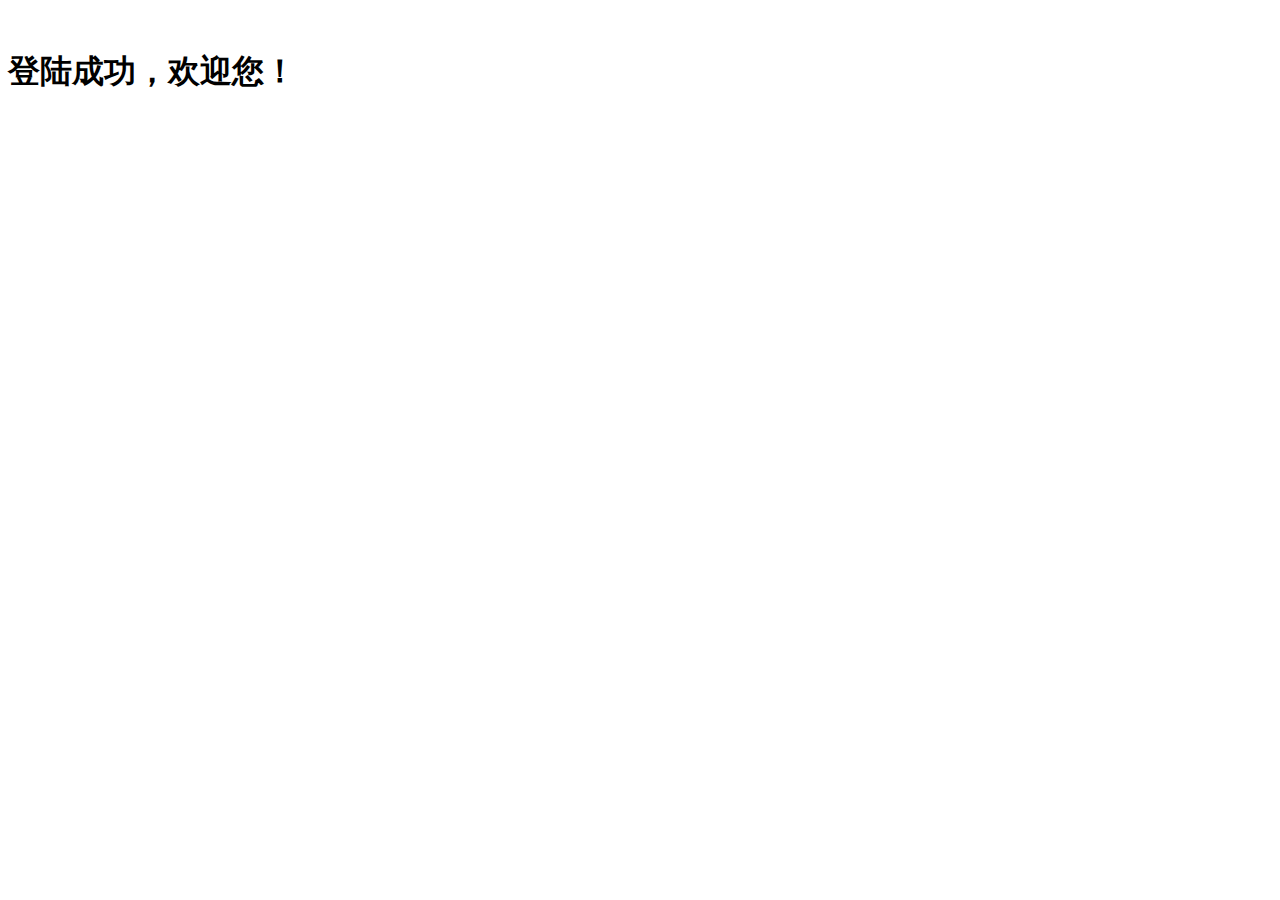
<file: tiaozhuan.html>
<!doctype html>
 <html>
 　　<head>
　　　　　　<meta charset="utf-8">
　　　　　　<title>TOHEX|跳转中</title>
　　　　　　<meta http-equiv="refresh" content="1;url=https://zhonglixiaohei.github.io/main1.html">
　　　　</head>
　　<body>
<h1>登陆成功，欢迎您！</h1>
　　</body>
</html>
</file>
<file: css/style.css>
/*-------侧边栏-------*/
.sidebar{
    width:200px;
    background: #00aa88;
    position: fixed;
    left: -200px;
    top:0;
    z-index: 100;
}
.sidebar-header{
    background: #066754;
}
.sidebar ul li{
   border: 0;
    background: #00aa88;
}
.sidebar ul li:hover{
    background:#066754;
}
.sidebar h3{
    background: #066754;
    border-bottom: 2px solid white;
}

/* -------头部-----------*/
.head{
    background: #00aa88;
    z-index:50;
}
.head a{
    color:white;
}
.main{
    z-index: 0;
}
.context{
    position: absolute;
    left: 0;
    top: 0;
    width: 100vw;
    height: 100vh;
}
/*----------登录------------*/
.reg{
    position: absolute;
    display: none;
    top:-100vh;
    left: 0;
    z-index: 500;
    background-image:url("../images/bg1.png");
}
.input__block {
    position: relative;
    margin-bottom: 2rem
}
.label {
    position: absolute;
    width:3rem;
    top: 50%;
    transform: translateY(-50%);
    left:1rem;
    transition: all 300ms ease;
}
.input:focus + .label,
.input:focus:required:invalid + .label{
    color: #00aa88;
}
.input:focus + .label,
.input:required:valid + .label {
    top: -1rem
}
.input {
    line-height: 0.5rem;
    transition: all 300ms ease
}
.input:focus:invalid {
    border: 2px solid #00aa88;
}
/*去掉bootstrap表单获得焦点时四周的闪光阴影*/
.form-control:focus,
.has-success .form-control:focus,
.has-warning .form-control:focus,
.has-error .form-control:focus {
    -webkit-box-shadow: none;
    box-shadow: none;
}
/*去掉bootstrap按钮获得焦点时四周的闪光阴影*/
.btn:focus, .btn.focus {
    -webkit-box-shadow: none;
    box-shadow: none;
}

/*------- --轮播------------*/
.max-h{
                         max-height:500px;
}

/*-----------颜色----------*/
.color{
    color:#00aa88;
}
/*---------nav-----------*/
.nav-head li{
    text-align: center;
    margin-left: 15px;
}
.nav-head li i{
    display: block;
    width: 50px;
    height: 50px;
    color:white;
    border-radius: 50%;
    background: #00aa88;
    padding-top: 10px;
    font-size: 1.5rem;
    margin-bottom: 10px;
}
.size{
    font-size: 1.3rem;
}
.btn1{
    width: 200px;
    background: #00aa88;
    color: white;
    margin: auto;
}
.btn1:hover{
    color:#8B008B
}
.btn2{
    background: #00aa88;
    color: white;
    border-radius: 5px;
}
.btn2:hover{
    color:#8B008B;
}
.share{
    z-index: 10;
}
.share1{
    z-index:20;
    background: black;
}
/*--------------特色楼盘-----------*/
/*遮罩样式*/
.box{
    text-align: center;
    overflow: hidden;
    position: relative;
}
.box:before{
    content: "";
    width: 0;
    height: 100%;
    background: #000;
    position: absolute;
    top: 0;
    left: 50%;
    opacity: 0;
    /*cubic-bezier贝塞尔曲线CSS3动画工具*/
    transition: all 500ms cubic-bezier(0.47, 0, 0.745, 0.715) 0s;
}
.box:hover:before{
    width: 100%;
    left: 0;
    opacity: 0.5;
}
.box img{
    width: 100%;
    height: auto;
}
.box .box-content{
    width: 100%;
    padding: 14px 18px;
    color: #fff;
    position: absolute;
    top: 10%;
    left: 0;
}
.box .title{
    font-size: 25px;
    font-weight: 600;
    line-height: 30px;
    opacity: 0;
    transition: all 0.5s ease 0s;
}
.box .post{
    font-size: 15px;
    opacity: 0;
    transition: all 0.5s ease 1s;
}
.box:hover .title,
.box:hover .post{
    opacity: 1;
    transition-delay: 0.7s;
}
.box .icon{
    padding: 0;
    margin: 0;
    list-style: none;
    margin-top: 15px;
}
.box .icon li{
    display: inline-block;
}
.box .icon li a{
    display: block;
    width: 40px;
    height: 40px;
    line-height: 40px;
    border-radius: 50%;
    background: #f74e55;
    font-size: 20px;
    font-weight: 700;
    color: #fff;
    margin-right: 5px;
    opacity: 0;
    transition: all 0.5s ease 0s;
}
.box:hover .icon li a{
    opacity: 1;
    transition-delay: 0.5s;
}
.box:hover .icon li:last-child a{
    transition-delay: 0.8s;
}

/*----------尾部----------*/
.list a{
    display: block;
    width: 28px;
    height: 28px;
    font-size: 1rem;
    border-radius: 50%;
    background: white;
    text-align: center;
    margin-left: 10px;
}
</file>
